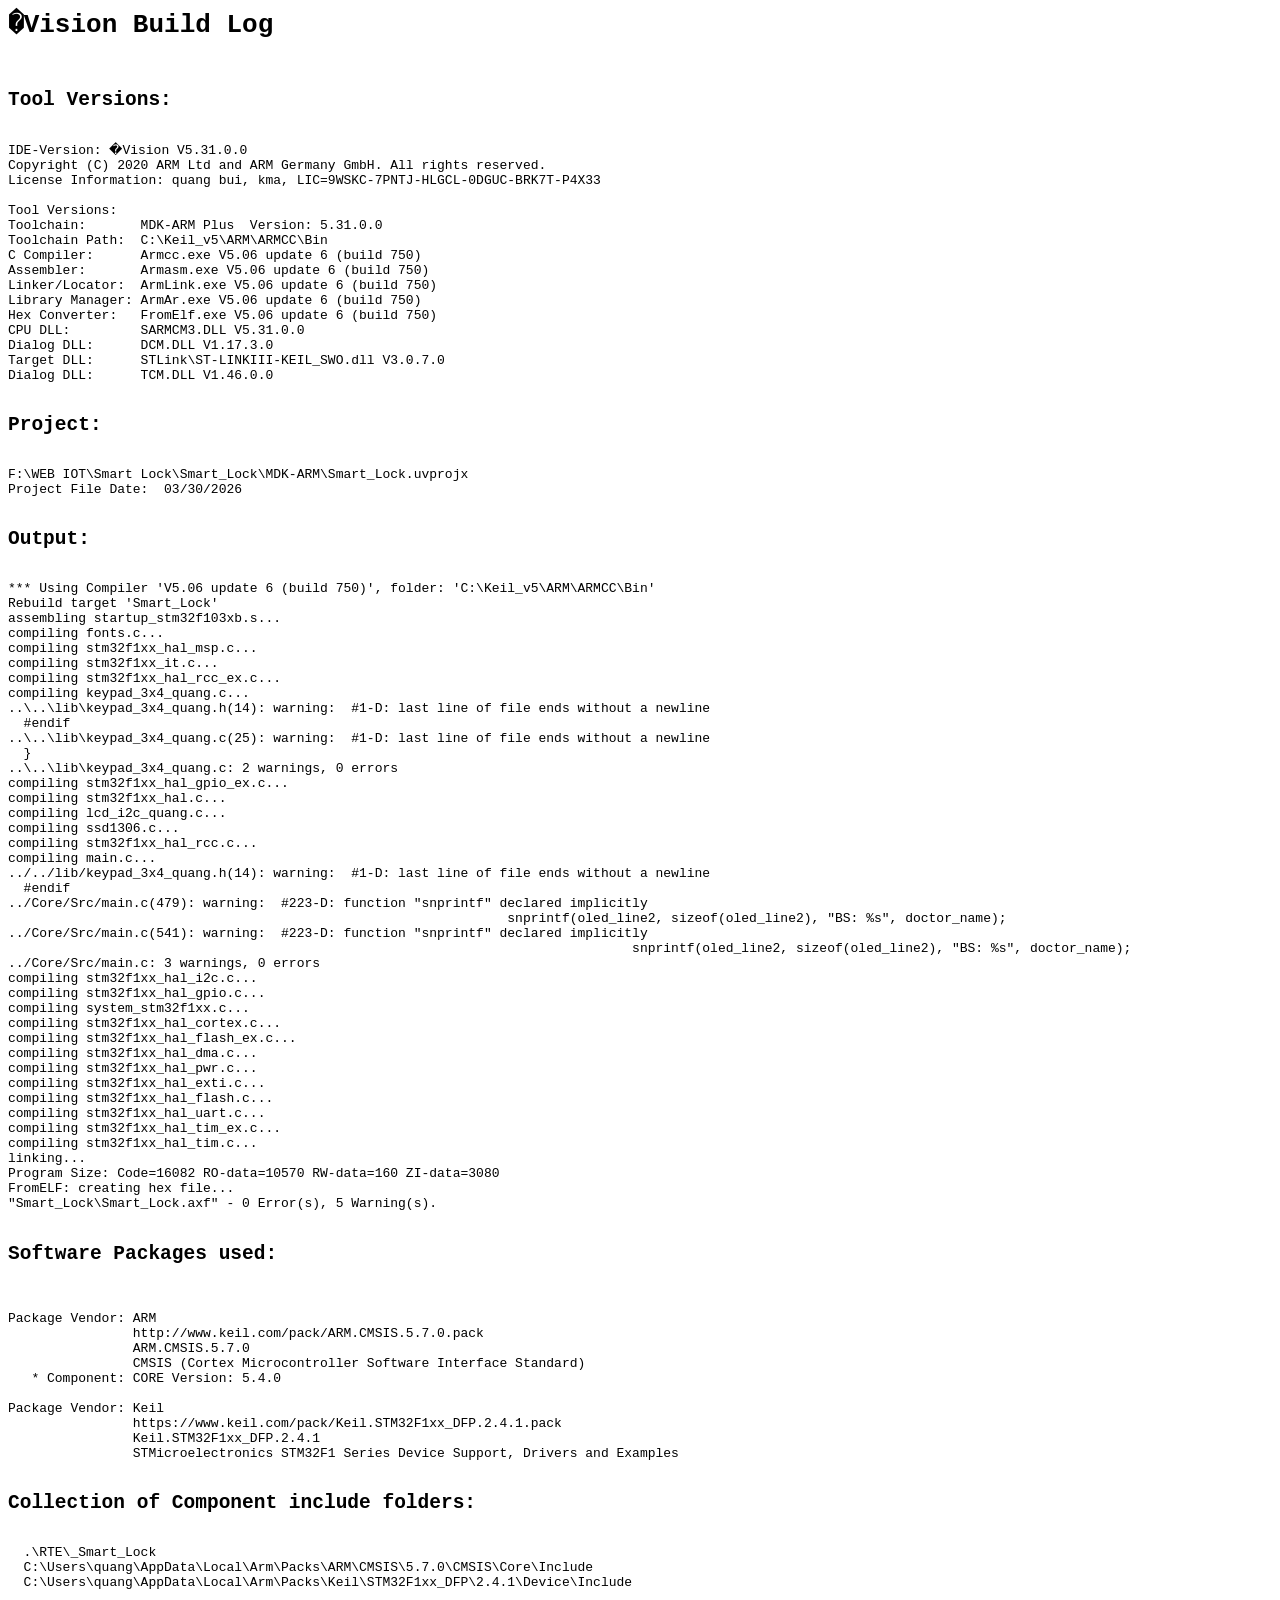
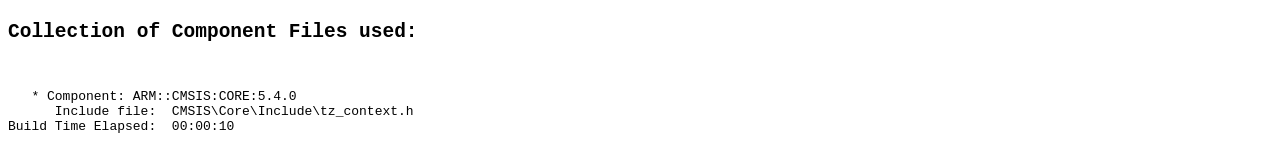
<file: Smart Lock/Smart_Lock/MDK-ARM/Smart_Lock/Smart_Lock.build_log.htm>
<html>
<body>
<pre>
<h1>�Vision Build Log</h1>
<h2>Tool Versions:</h2>
IDE-Version: �Vision V5.31.0.0
Copyright (C) 2020 ARM Ltd and ARM Germany GmbH. All rights reserved.
License Information: quang bui, kma, LIC=9WSKC-7PNTJ-HLGCL-0DGUC-BRK7T-P4X33
 
Tool Versions:
Toolchain:       MDK-ARM Plus  Version: 5.31.0.0
Toolchain Path:  C:\Keil_v5\ARM\ARMCC\Bin
C Compiler:      Armcc.exe V5.06 update 6 (build 750)
Assembler:       Armasm.exe V5.06 update 6 (build 750)
Linker/Locator:  ArmLink.exe V5.06 update 6 (build 750)
Library Manager: ArmAr.exe V5.06 update 6 (build 750)
Hex Converter:   FromElf.exe V5.06 update 6 (build 750)
CPU DLL:         SARMCM3.DLL V5.31.0.0
Dialog DLL:      DCM.DLL V1.17.3.0
Target DLL:      STLink\ST-LINKIII-KEIL_SWO.dll V3.0.7.0
Dialog DLL:      TCM.DLL V1.46.0.0
 
<h2>Project:</h2>
F:\WEB IOT\Smart Lock\Smart_Lock\MDK-ARM\Smart_Lock.uvprojx
Project File Date:  03/30/2026

<h2>Output:</h2>
*** Using Compiler 'V5.06 update 6 (build 750)', folder: 'C:\Keil_v5\ARM\ARMCC\Bin'
Rebuild target 'Smart_Lock'
assembling startup_stm32f103xb.s...
compiling fonts.c...
compiling stm32f1xx_hal_msp.c...
compiling stm32f1xx_it.c...
compiling stm32f1xx_hal_rcc_ex.c...
compiling keypad_3x4_quang.c...
..\..\lib\keypad_3x4_quang.h(14): warning:  #1-D: last line of file ends without a newline
  #endif
..\..\lib\keypad_3x4_quang.c(25): warning:  #1-D: last line of file ends without a newline
  }
..\..\lib\keypad_3x4_quang.c: 2 warnings, 0 errors
compiling stm32f1xx_hal_gpio_ex.c...
compiling stm32f1xx_hal.c...
compiling lcd_i2c_quang.c...
compiling ssd1306.c...
compiling stm32f1xx_hal_rcc.c...
compiling main.c...
../../lib/keypad_3x4_quang.h(14): warning:  #1-D: last line of file ends without a newline
  #endif
../Core/Src/main.c(479): warning:  #223-D: function "snprintf" declared implicitly
  								snprintf(oled_line2, sizeof(oled_line2), "BS: %s", doctor_name);
../Core/Src/main.c(541): warning:  #223-D: function "snprintf" declared implicitly
  										snprintf(oled_line2, sizeof(oled_line2), "BS: %s", doctor_name);
../Core/Src/main.c: 3 warnings, 0 errors
compiling stm32f1xx_hal_i2c.c...
compiling stm32f1xx_hal_gpio.c...
compiling system_stm32f1xx.c...
compiling stm32f1xx_hal_cortex.c...
compiling stm32f1xx_hal_flash_ex.c...
compiling stm32f1xx_hal_dma.c...
compiling stm32f1xx_hal_pwr.c...
compiling stm32f1xx_hal_exti.c...
compiling stm32f1xx_hal_flash.c...
compiling stm32f1xx_hal_uart.c...
compiling stm32f1xx_hal_tim_ex.c...
compiling stm32f1xx_hal_tim.c...
linking...
Program Size: Code=16082 RO-data=10570 RW-data=160 ZI-data=3080  
FromELF: creating hex file...
"Smart_Lock\Smart_Lock.axf" - 0 Error(s), 5 Warning(s).

<h2>Software Packages used:</h2>

Package Vendor: ARM
                http://www.keil.com/pack/ARM.CMSIS.5.7.0.pack
                ARM.CMSIS.5.7.0
                CMSIS (Cortex Microcontroller Software Interface Standard)
   * Component: CORE Version: 5.4.0

Package Vendor: Keil
                https://www.keil.com/pack/Keil.STM32F1xx_DFP.2.4.1.pack
                Keil.STM32F1xx_DFP.2.4.1
                STMicroelectronics STM32F1 Series Device Support, Drivers and Examples

<h2>Collection of Component include folders:</h2>
  .\RTE\_Smart_Lock
  C:\Users\quang\AppData\Local\Arm\Packs\ARM\CMSIS\5.7.0\CMSIS\Core\Include
  C:\Users\quang\AppData\Local\Arm\Packs\Keil\STM32F1xx_DFP\2.4.1\Device\Include

<h2>Collection of Component Files used:</h2>

   * Component: ARM::CMSIS:CORE:5.4.0
      Include file:  CMSIS\Core\Include\tz_context.h
Build Time Elapsed:  00:00:10
</pre>
</body>
</html>
</file>
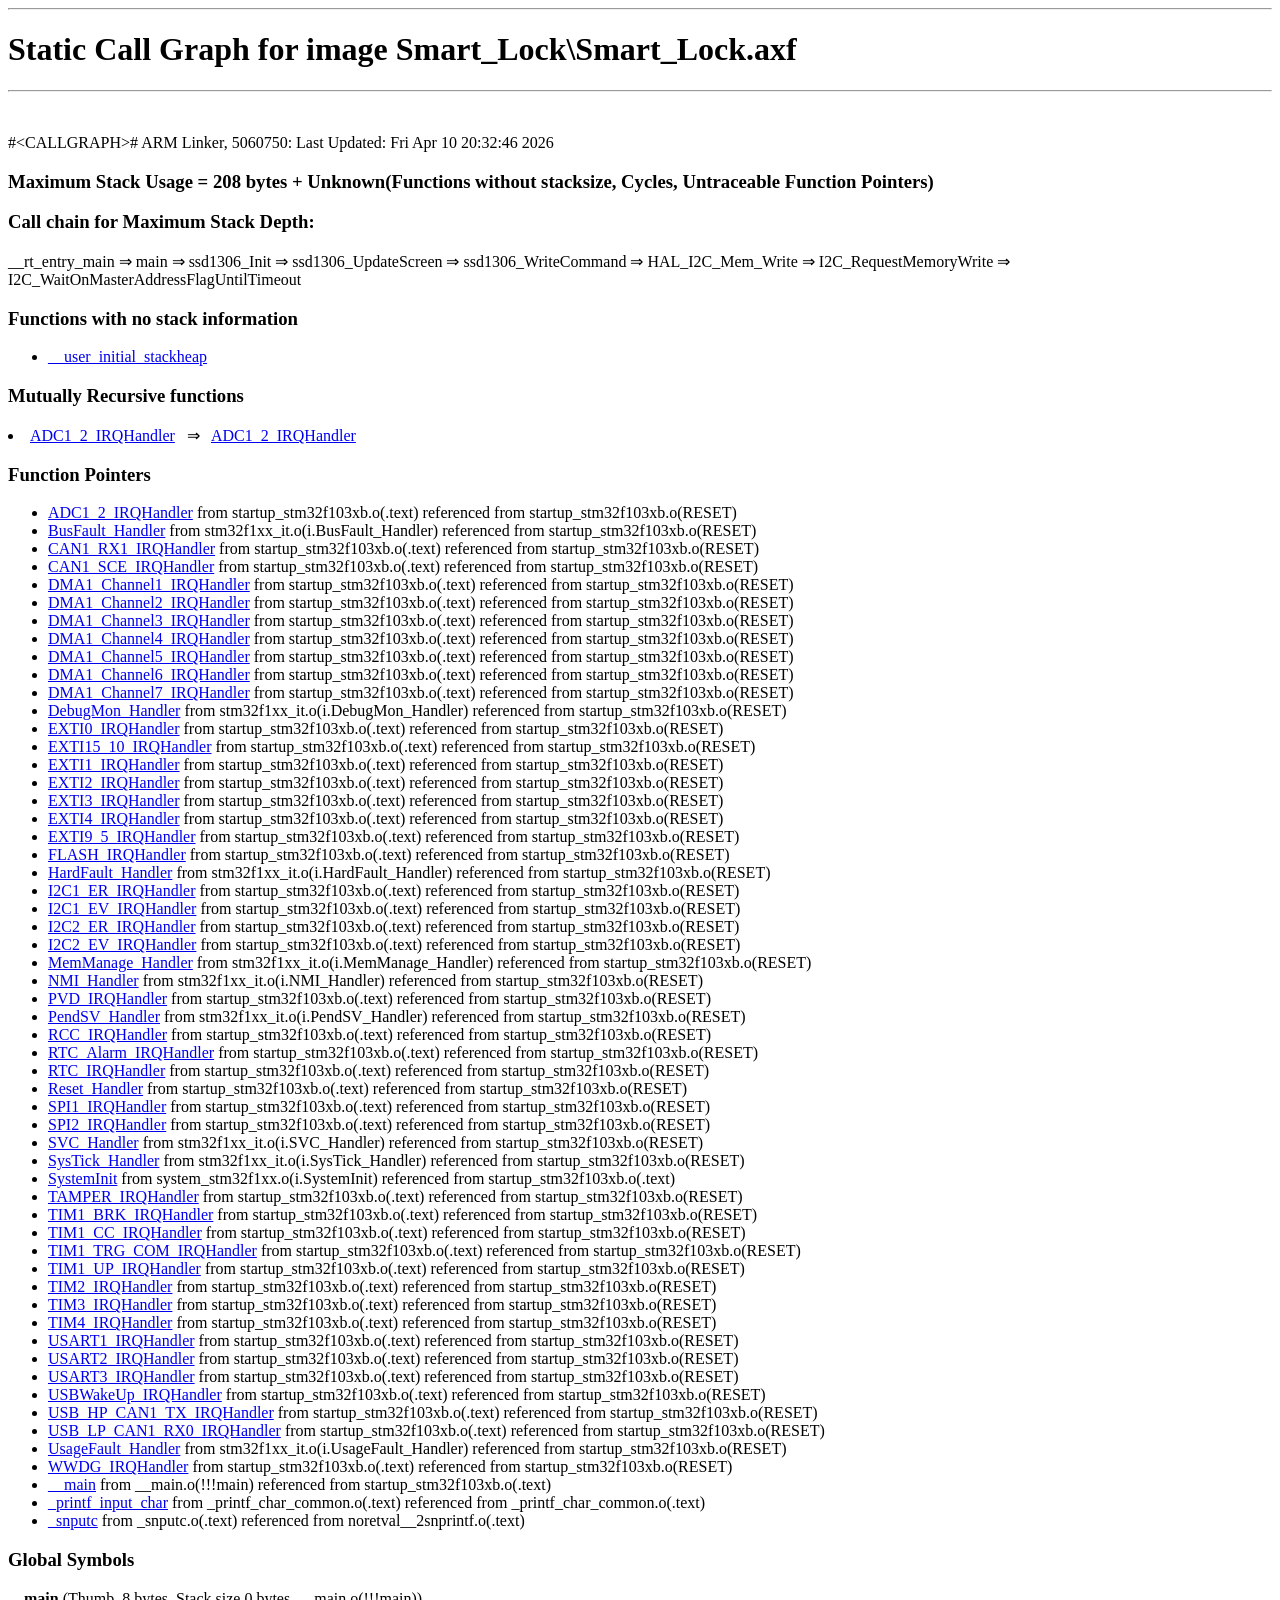
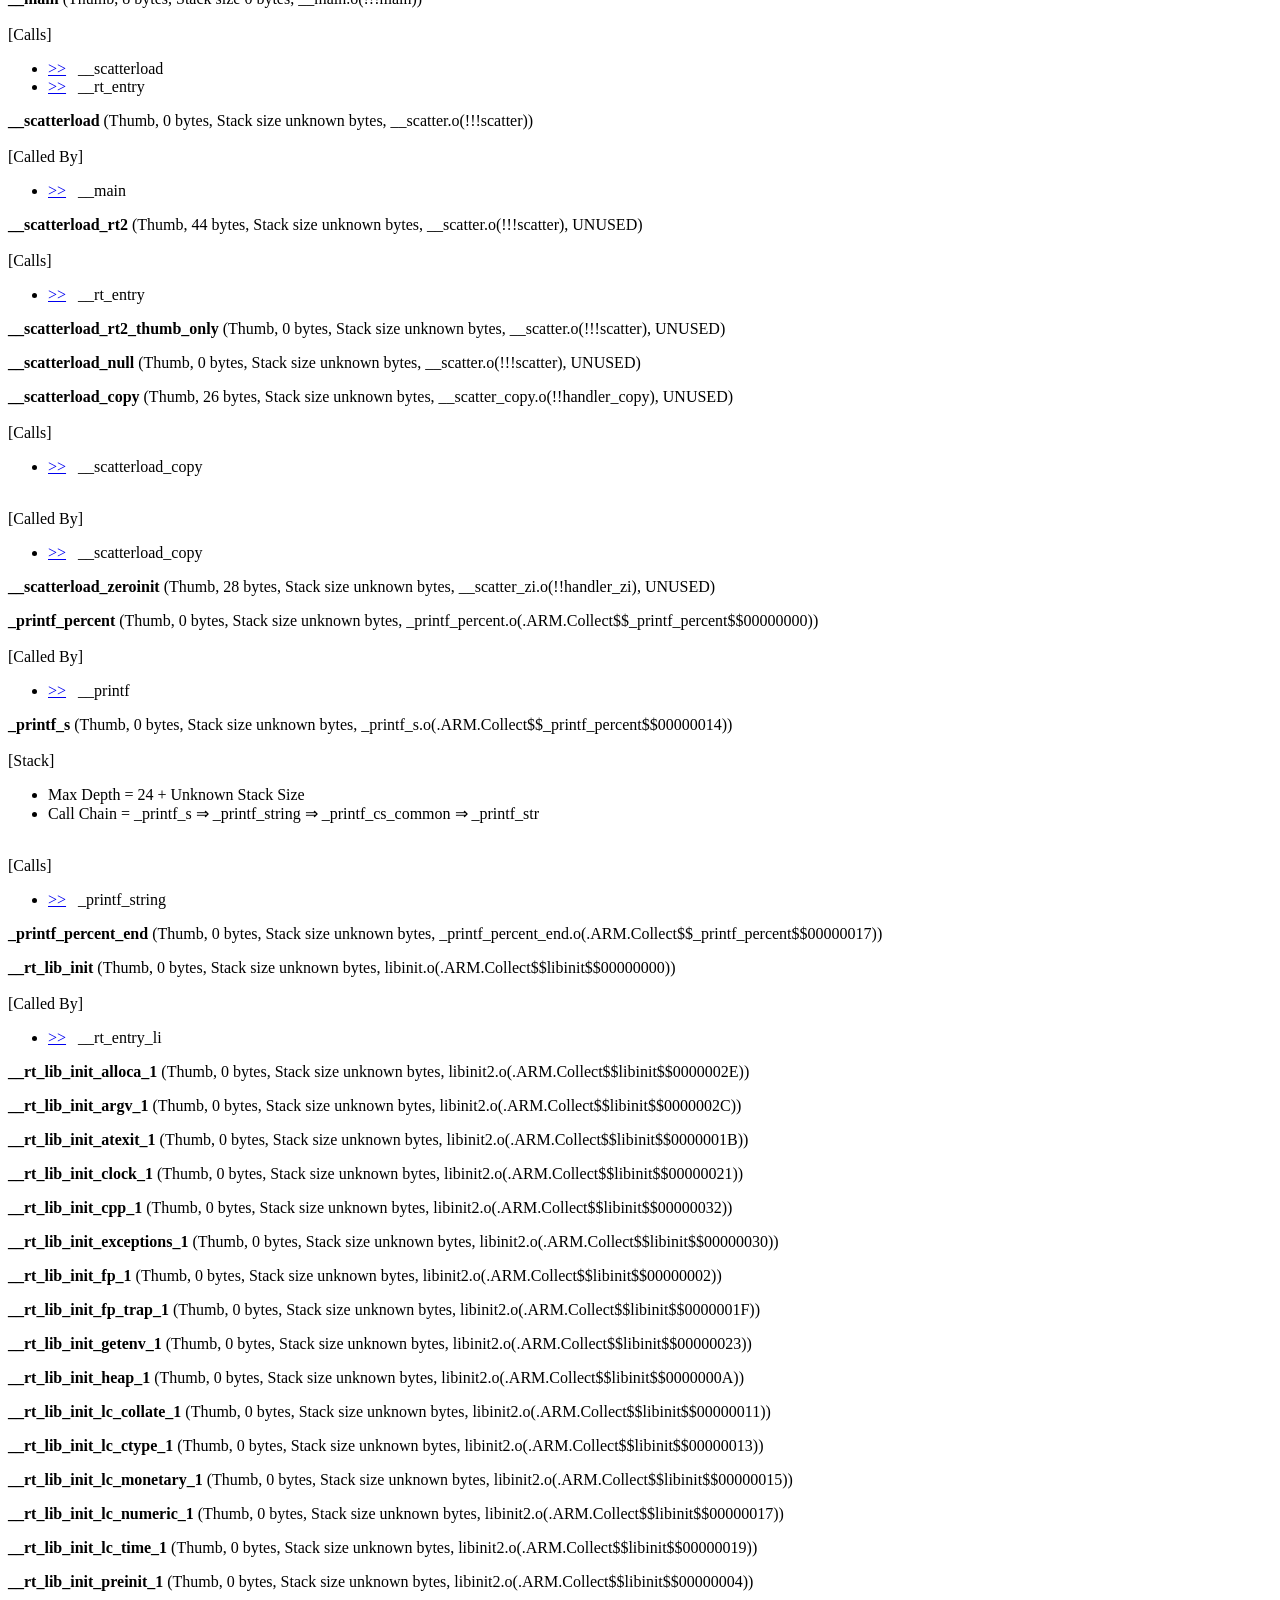
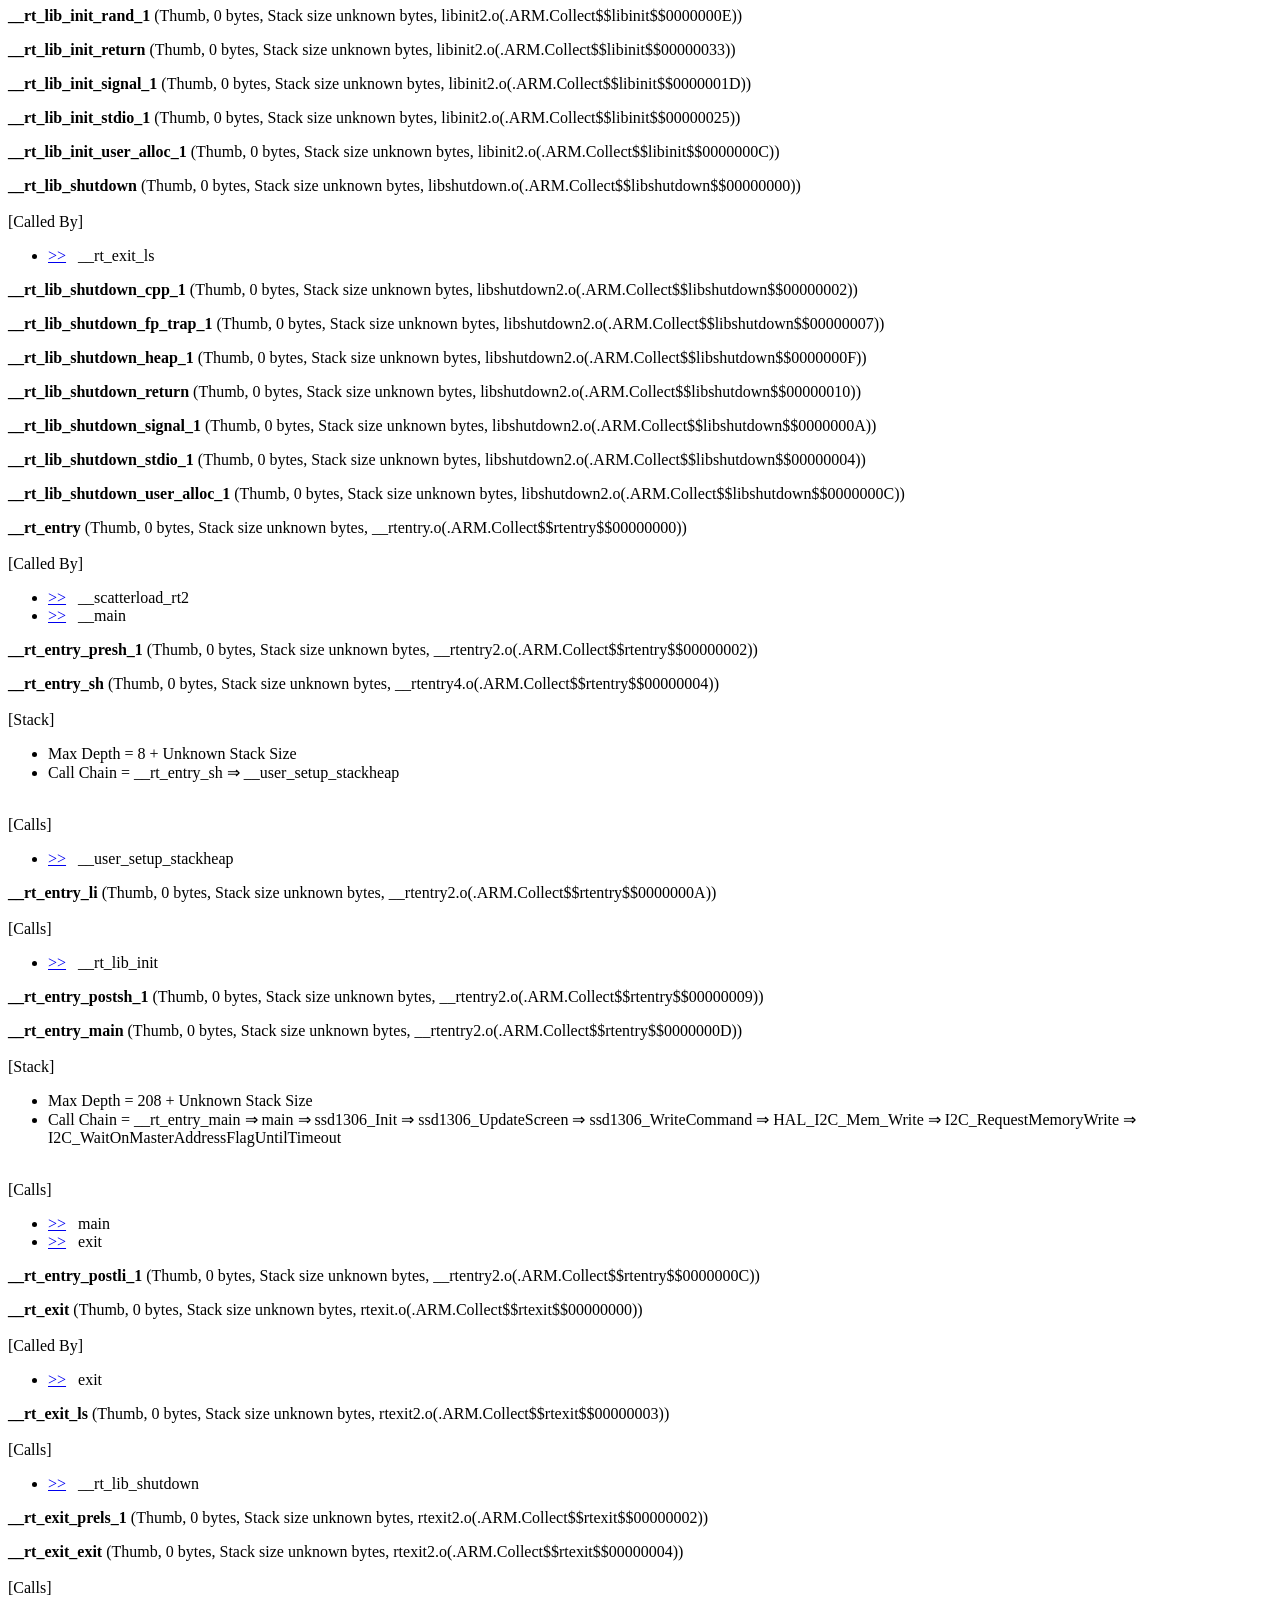
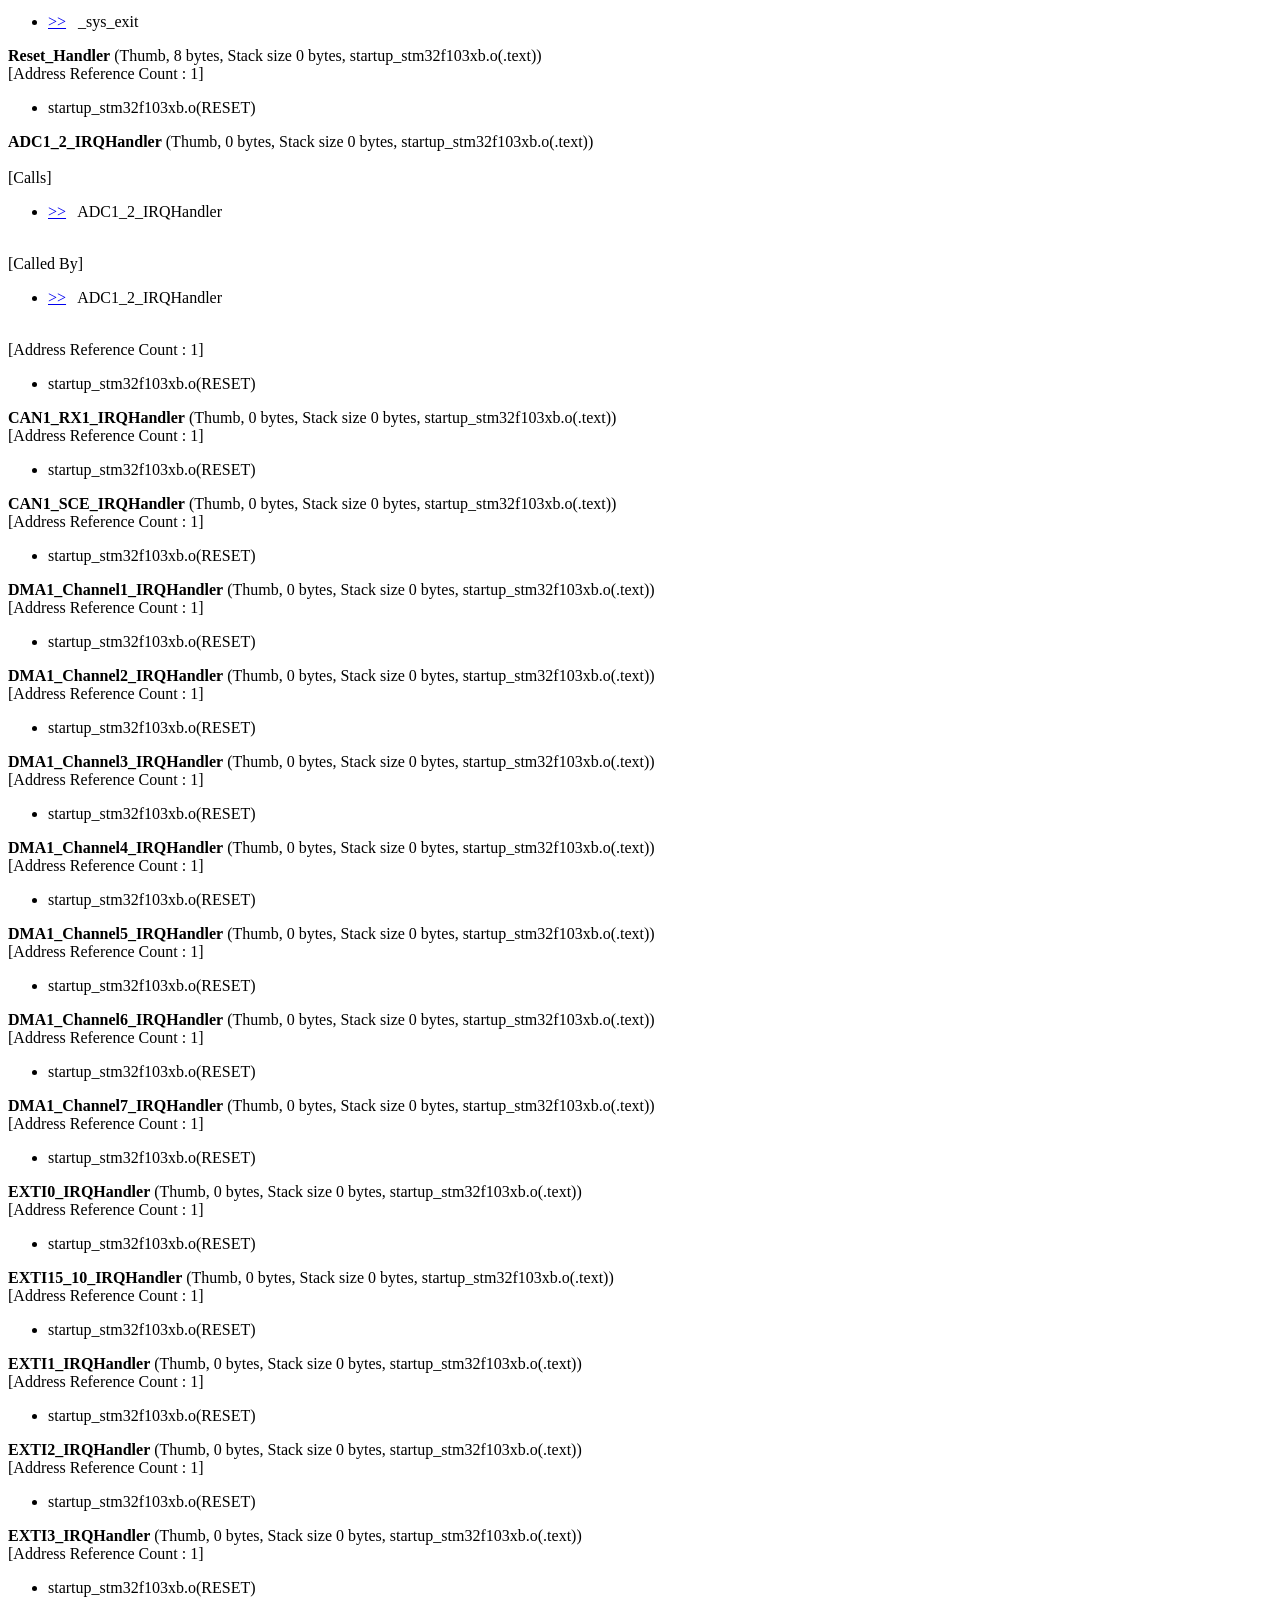
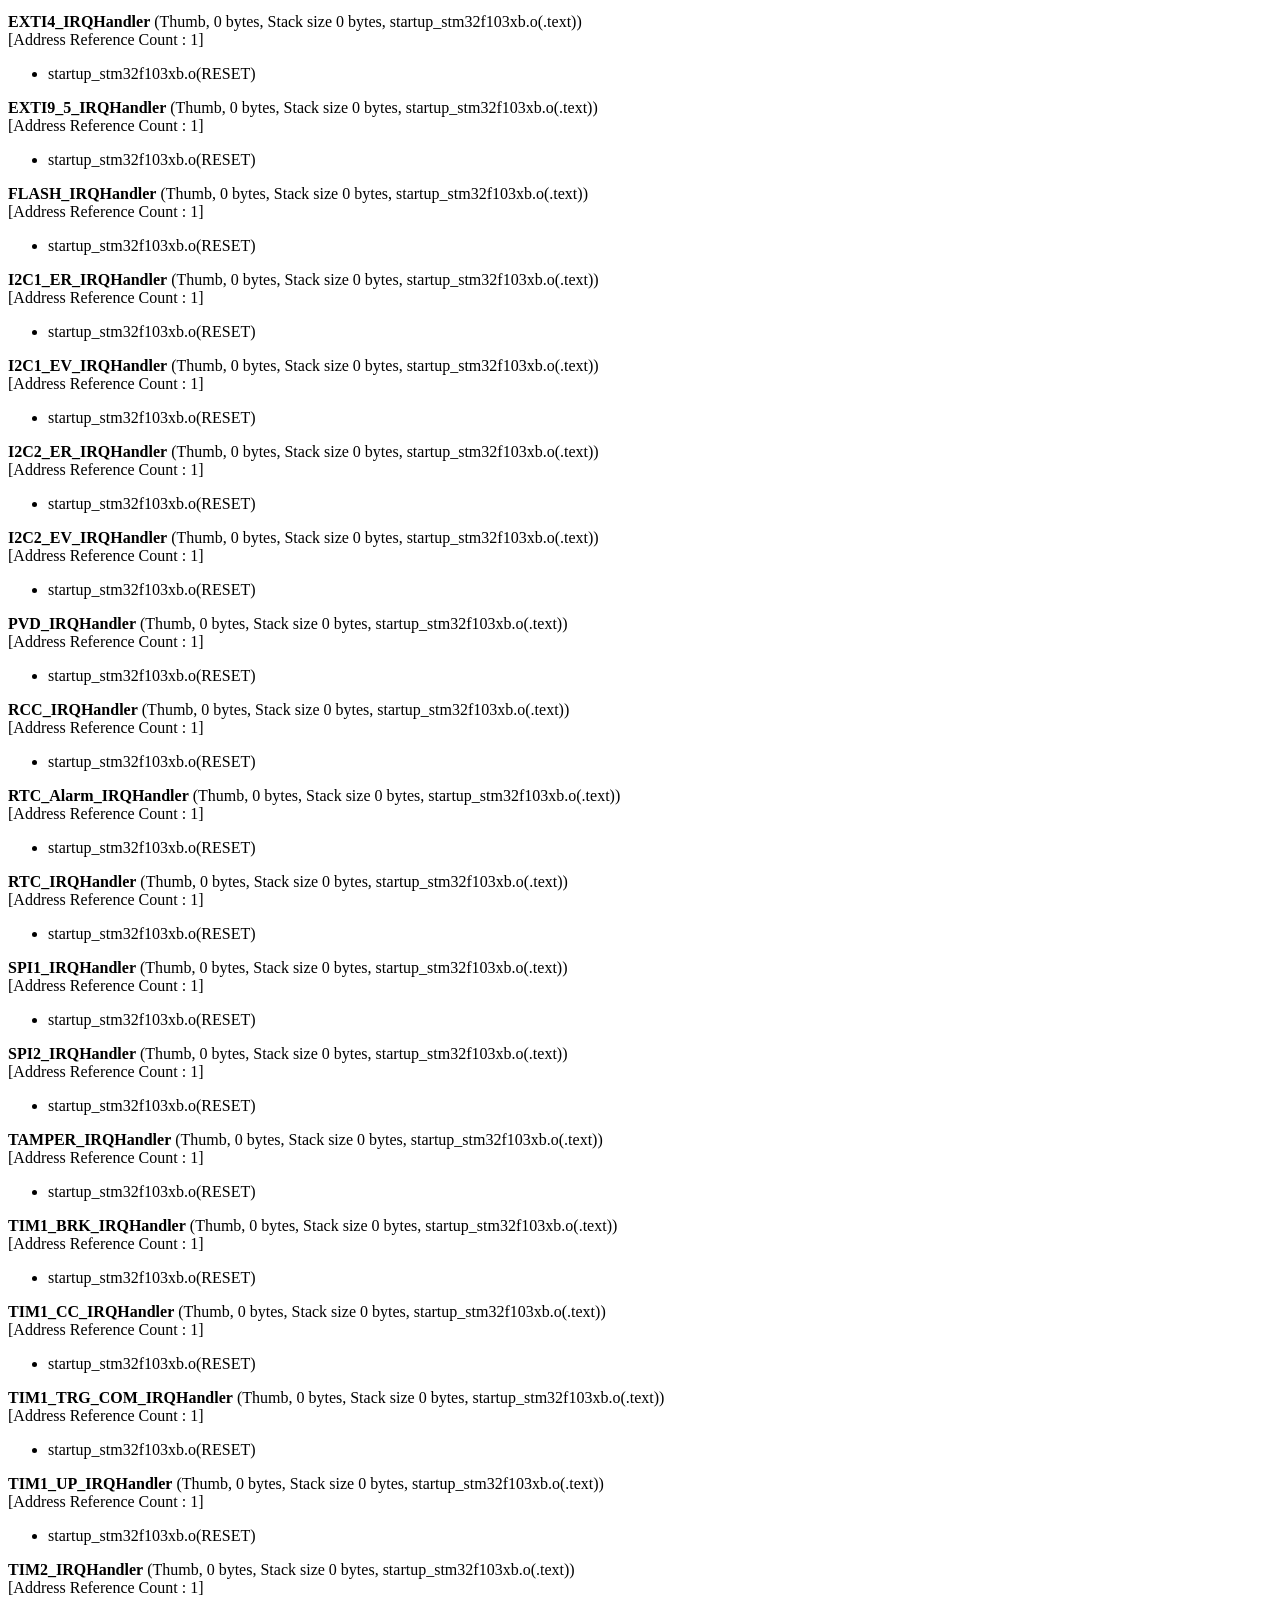
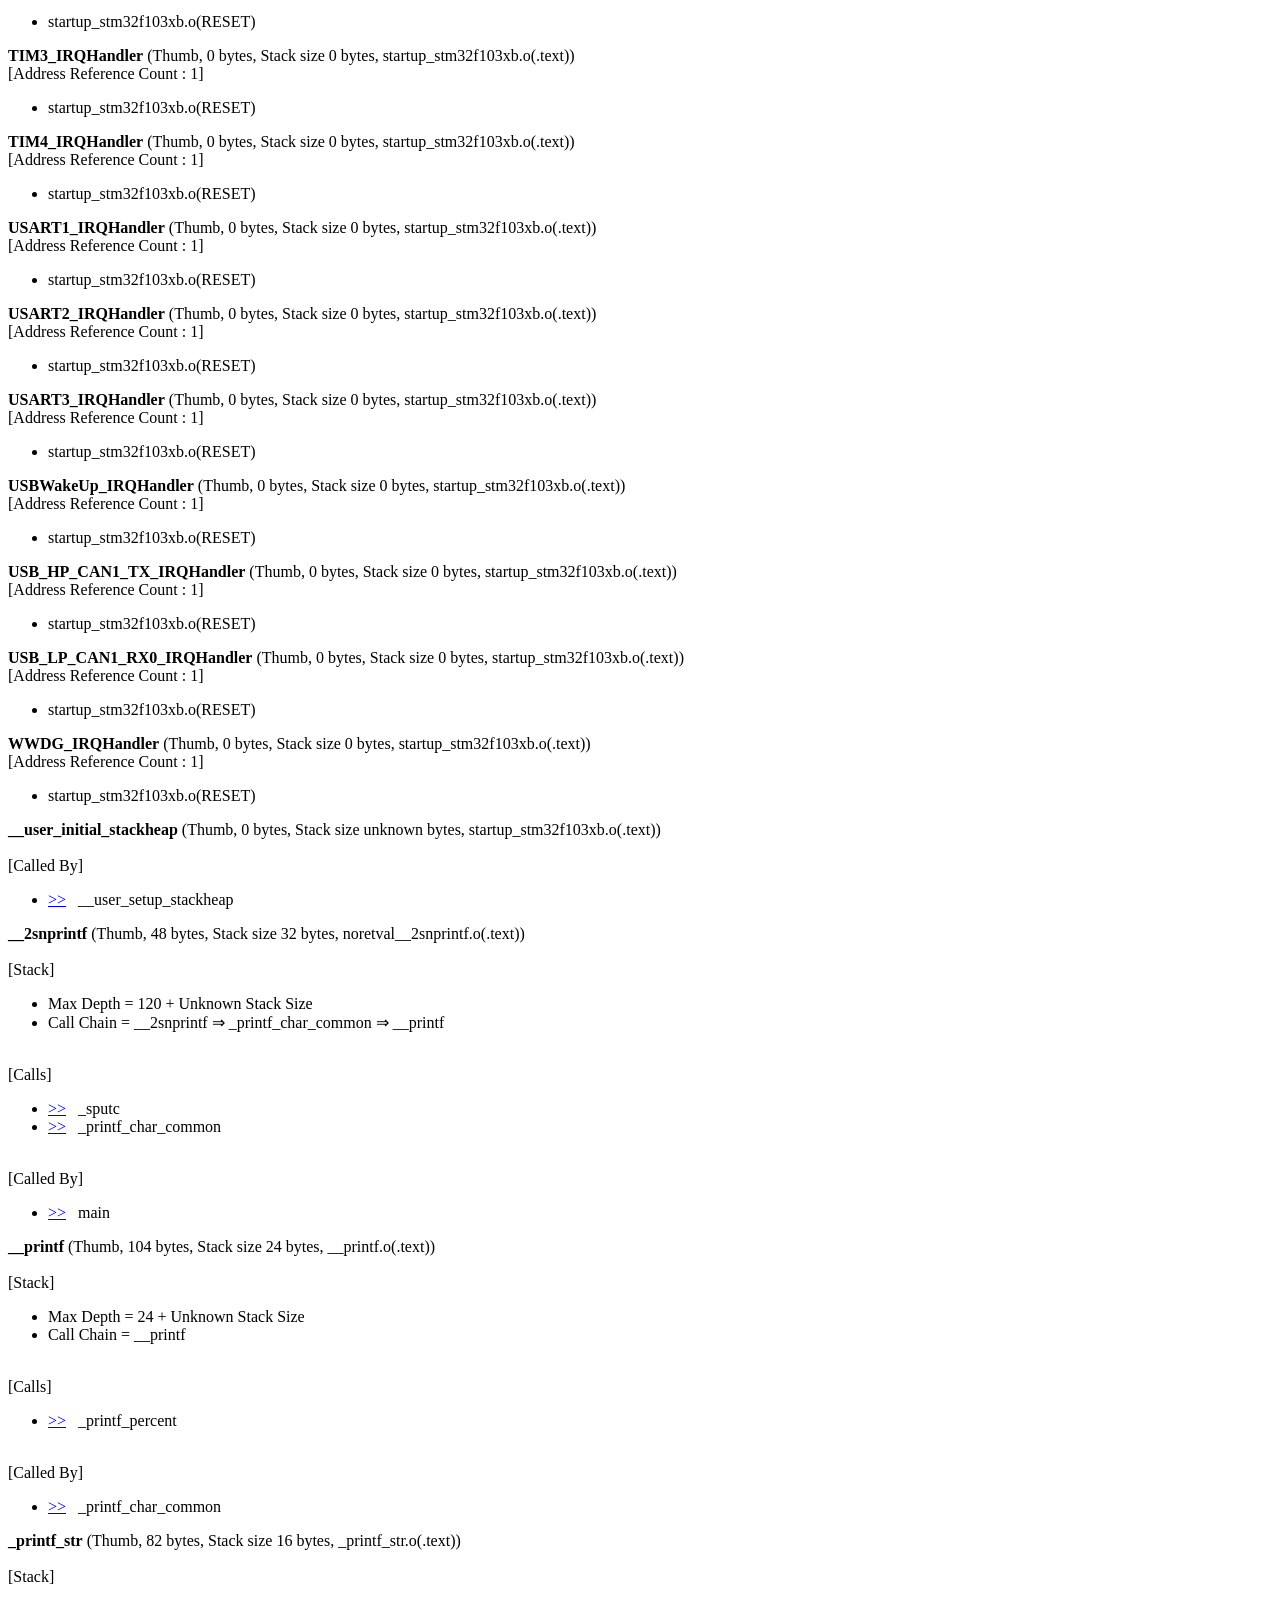
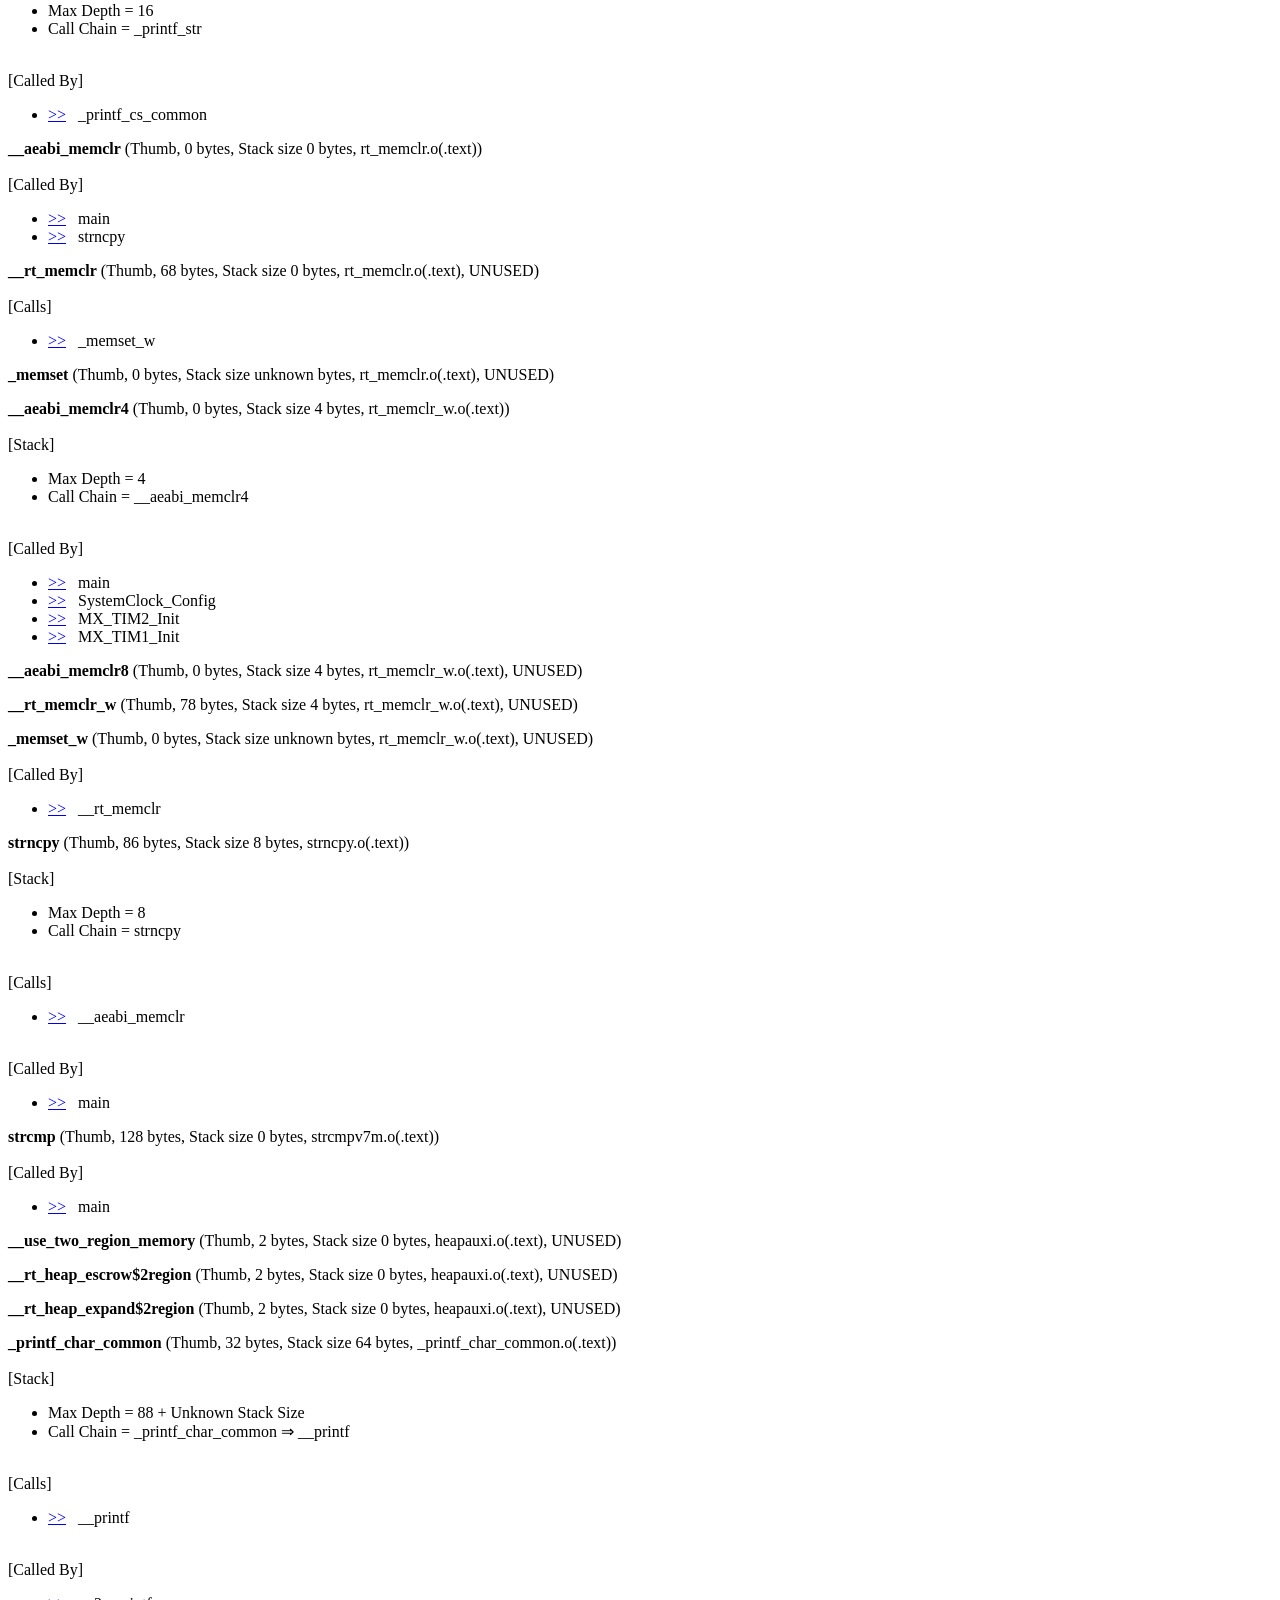
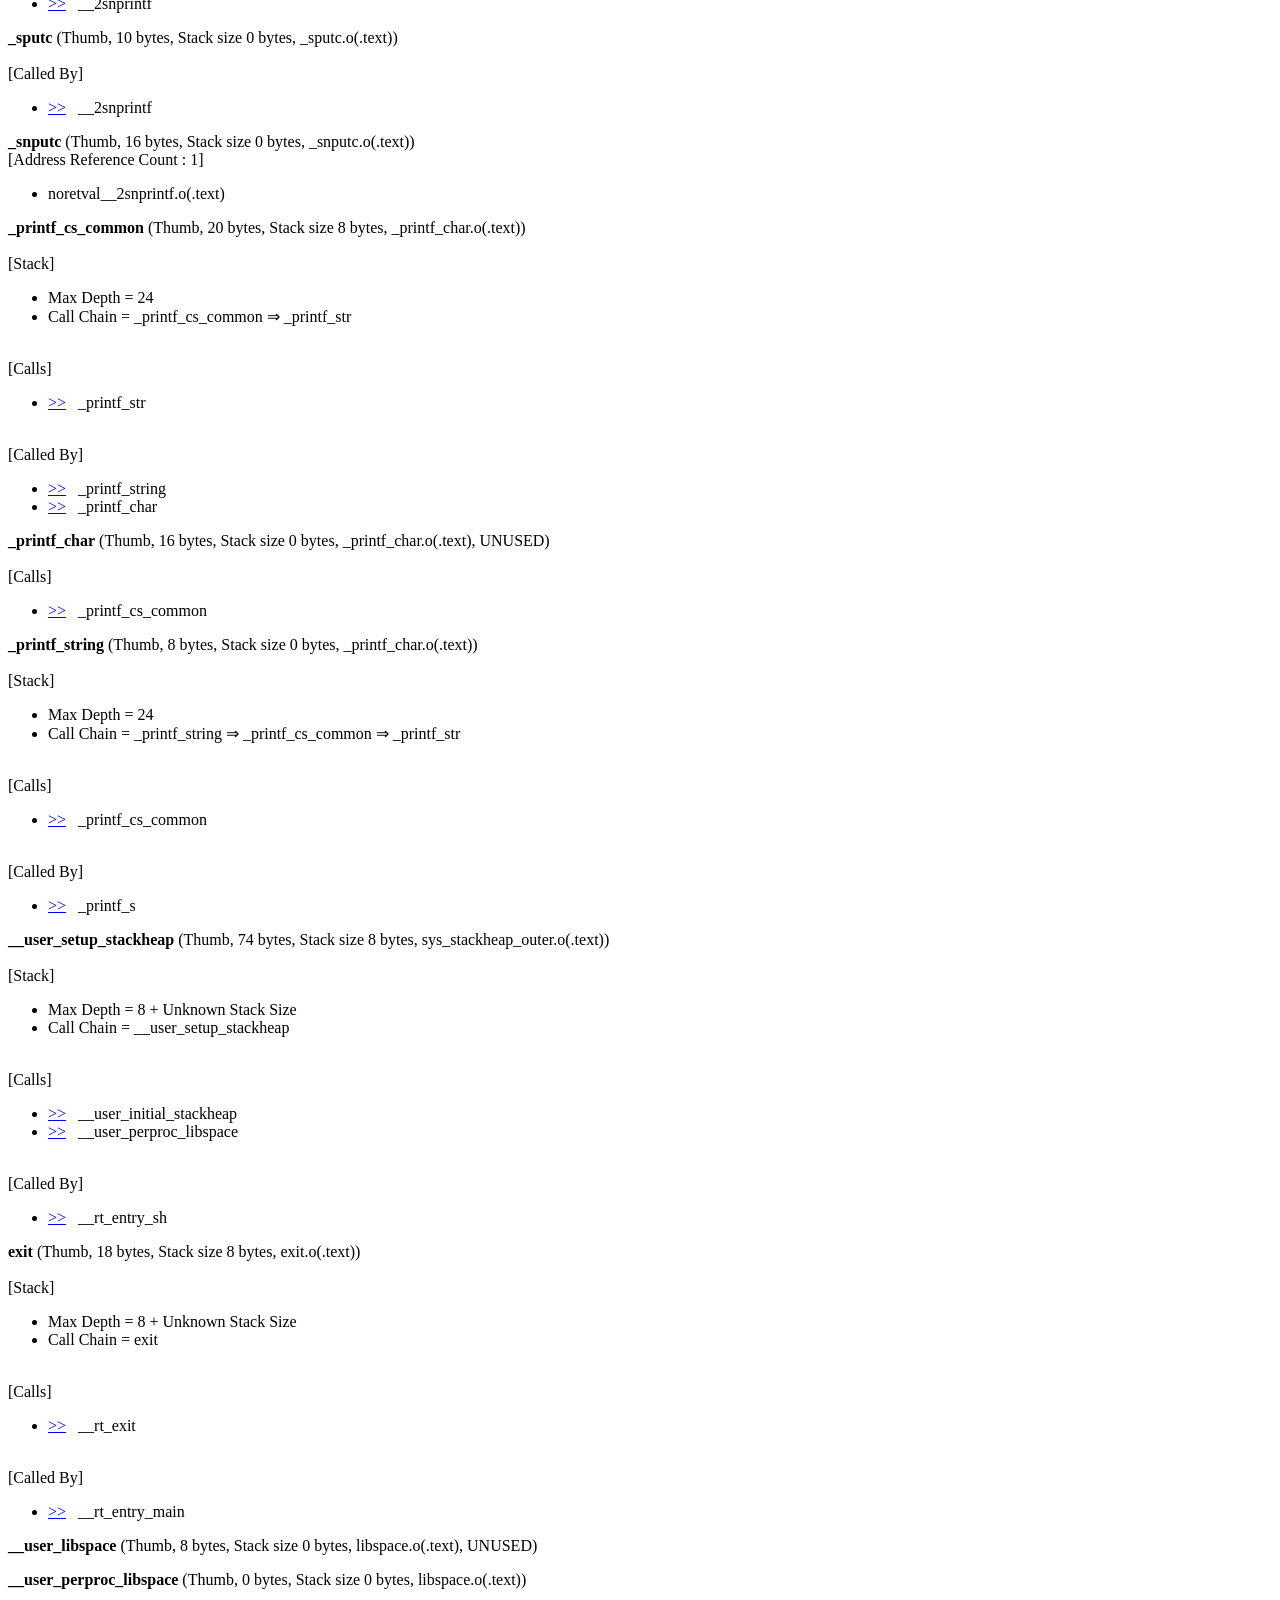
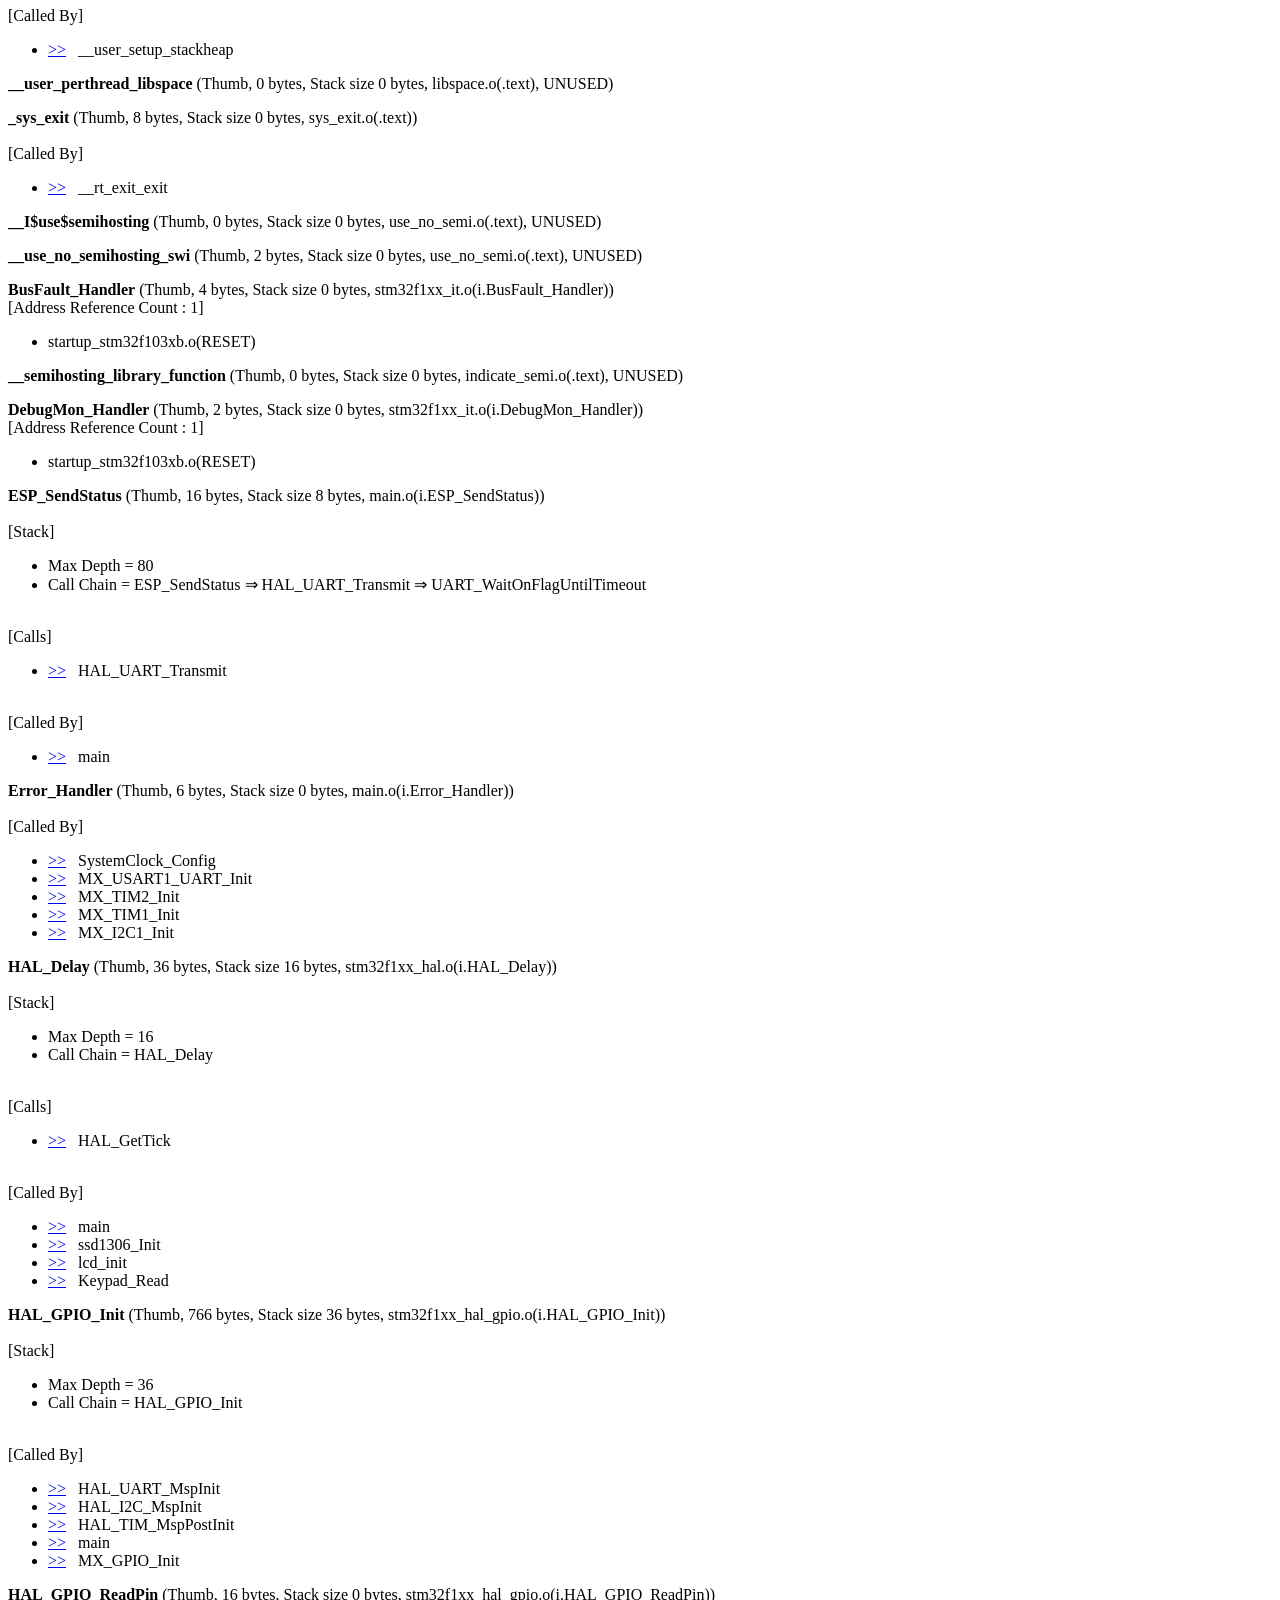
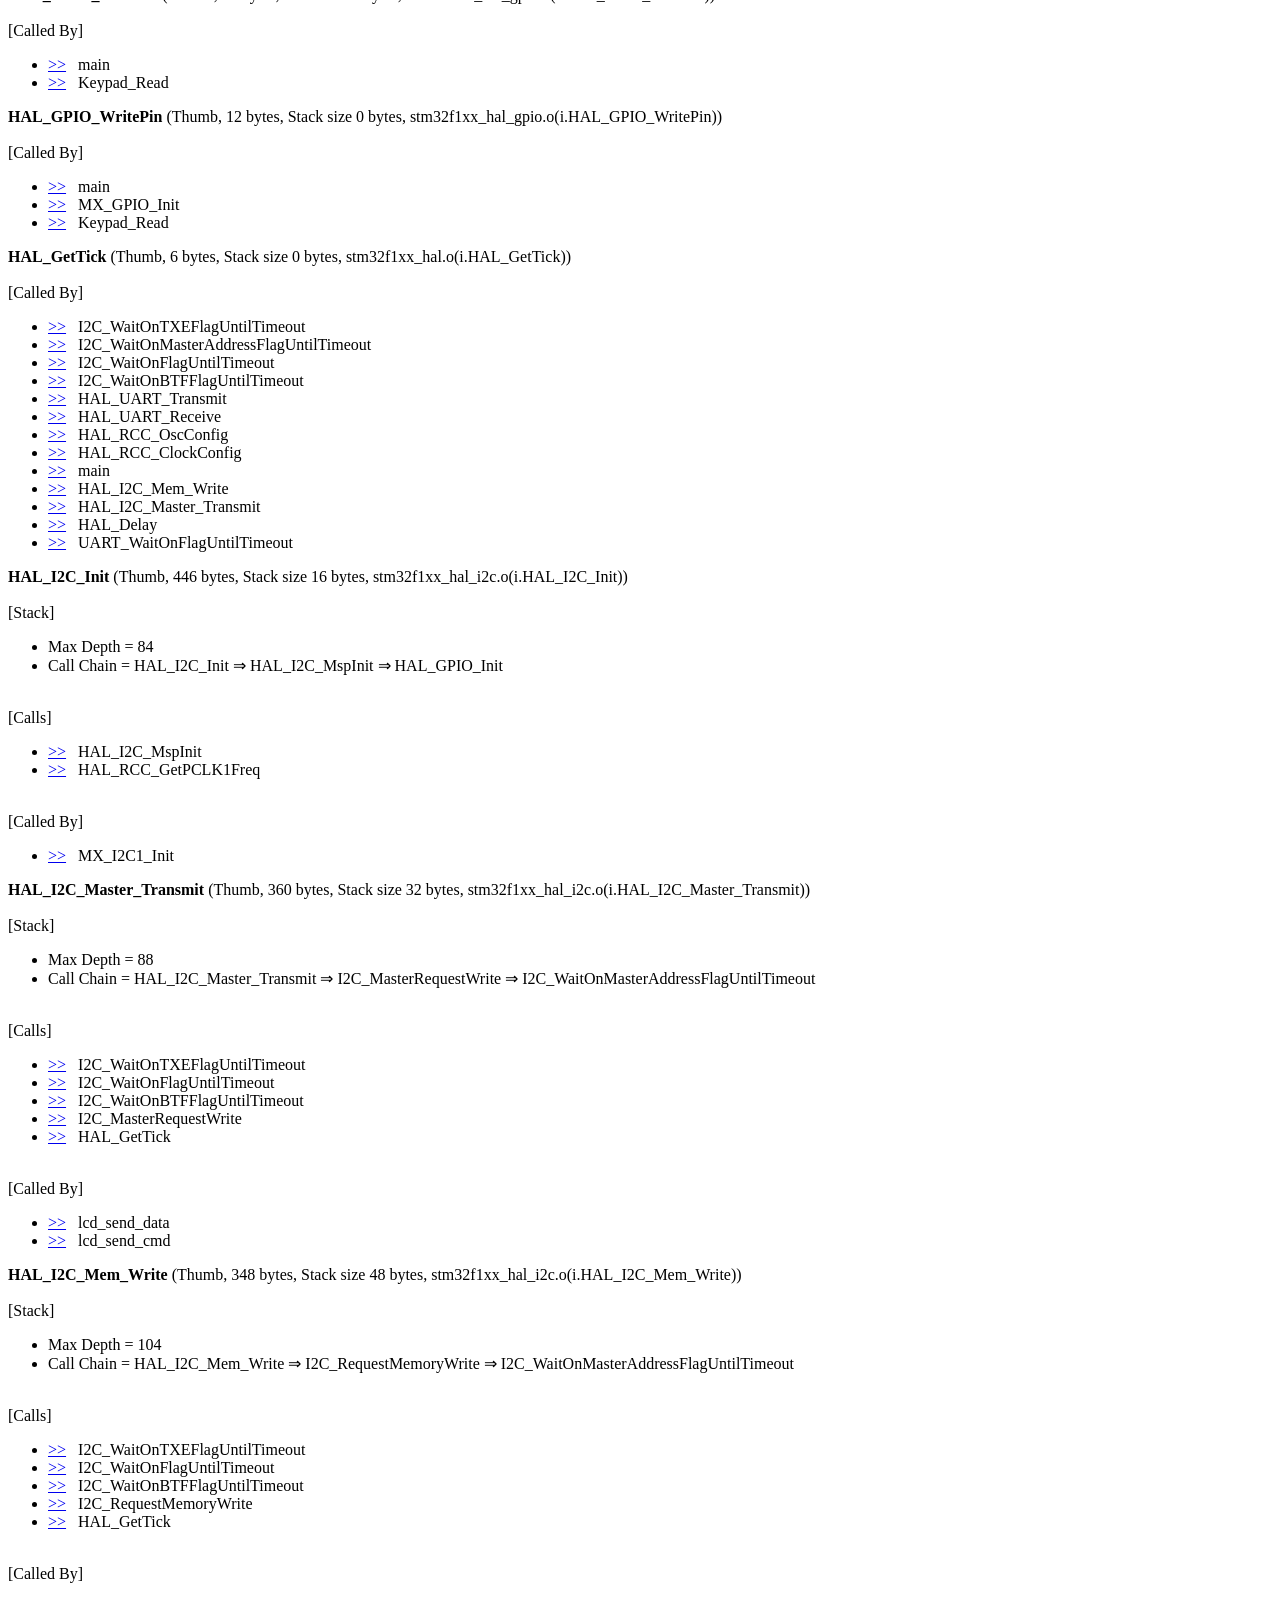
<file: Smart Lock/Smart_Lock/MDK-ARM/Smart_Lock/Smart_Lock.htm>
<!doctype html public "-//w3c//dtd html 4.0 transitional//en">
<html><head>
<title>Static Call Graph - [Smart_Lock\Smart_Lock.axf]</title></head>
<body><HR>
<H1>Static Call Graph for image Smart_Lock\Smart_Lock.axf</H1><HR>
<BR><P>#&#060CALLGRAPH&#062# ARM Linker, 5060750: Last Updated: Fri Apr 10 20:32:46 2026
<BR><P>
<H3>Maximum Stack Usage =        208 bytes + Unknown(Functions without stacksize, Cycles, Untraceable Function Pointers)</H3><H3>
Call chain for Maximum Stack Depth:</H3>
__rt_entry_main &rArr; main &rArr; ssd1306_Init &rArr; ssd1306_UpdateScreen &rArr; ssd1306_WriteCommand &rArr; HAL_I2C_Mem_Write &rArr; I2C_RequestMemoryWrite &rArr; I2C_WaitOnMasterAddressFlagUntilTimeout
<P>
<H3>
Functions with no stack information
</H3><UL>
 <LI><a href="#[5b]">__user_initial_stackheap</a>
</UL>
</UL>
<P>
<H3>
Mutually Recursive functions
</H3> <LI><a href="#[1f]">ADC1_2_IRQHandler</a>&nbsp;&nbsp;&nbsp;&rArr;&nbsp;&nbsp;&nbsp;<a href="#[1f]">ADC1_2_IRQHandler</a><BR>
</UL>
<P>
<H3>
Function Pointers
</H3><UL>
 <LI><a href="#[1f]">ADC1_2_IRQHandler</a> from startup_stm32f103xb.o(.text) referenced from startup_stm32f103xb.o(RESET)
 <LI><a href="#[7]">BusFault_Handler</a> from stm32f1xx_it.o(i.BusFault_Handler) referenced from startup_stm32f103xb.o(RESET)
 <LI><a href="#[22]">CAN1_RX1_IRQHandler</a> from startup_stm32f103xb.o(.text) referenced from startup_stm32f103xb.o(RESET)
 <LI><a href="#[23]">CAN1_SCE_IRQHandler</a> from startup_stm32f103xb.o(.text) referenced from startup_stm32f103xb.o(RESET)
 <LI><a href="#[18]">DMA1_Channel1_IRQHandler</a> from startup_stm32f103xb.o(.text) referenced from startup_stm32f103xb.o(RESET)
 <LI><a href="#[19]">DMA1_Channel2_IRQHandler</a> from startup_stm32f103xb.o(.text) referenced from startup_stm32f103xb.o(RESET)
 <LI><a href="#[1a]">DMA1_Channel3_IRQHandler</a> from startup_stm32f103xb.o(.text) referenced from startup_stm32f103xb.o(RESET)
 <LI><a href="#[1b]">DMA1_Channel4_IRQHandler</a> from startup_stm32f103xb.o(.text) referenced from startup_stm32f103xb.o(RESET)
 <LI><a href="#[1c]">DMA1_Channel5_IRQHandler</a> from startup_stm32f103xb.o(.text) referenced from startup_stm32f103xb.o(RESET)
 <LI><a href="#[1d]">DMA1_Channel6_IRQHandler</a> from startup_stm32f103xb.o(.text) referenced from startup_stm32f103xb.o(RESET)
 <LI><a href="#[1e]">DMA1_Channel7_IRQHandler</a> from startup_stm32f103xb.o(.text) referenced from startup_stm32f103xb.o(RESET)
 <LI><a href="#[a]">DebugMon_Handler</a> from stm32f1xx_it.o(i.DebugMon_Handler) referenced from startup_stm32f103xb.o(RESET)
 <LI><a href="#[13]">EXTI0_IRQHandler</a> from startup_stm32f103xb.o(.text) referenced from startup_stm32f103xb.o(RESET)
 <LI><a href="#[35]">EXTI15_10_IRQHandler</a> from startup_stm32f103xb.o(.text) referenced from startup_stm32f103xb.o(RESET)
 <LI><a href="#[14]">EXTI1_IRQHandler</a> from startup_stm32f103xb.o(.text) referenced from startup_stm32f103xb.o(RESET)
 <LI><a href="#[15]">EXTI2_IRQHandler</a> from startup_stm32f103xb.o(.text) referenced from startup_stm32f103xb.o(RESET)
 <LI><a href="#[16]">EXTI3_IRQHandler</a> from startup_stm32f103xb.o(.text) referenced from startup_stm32f103xb.o(RESET)
 <LI><a href="#[17]">EXTI4_IRQHandler</a> from startup_stm32f103xb.o(.text) referenced from startup_stm32f103xb.o(RESET)
 <LI><a href="#[24]">EXTI9_5_IRQHandler</a> from startup_stm32f103xb.o(.text) referenced from startup_stm32f103xb.o(RESET)
 <LI><a href="#[11]">FLASH_IRQHandler</a> from startup_stm32f103xb.o(.text) referenced from startup_stm32f103xb.o(RESET)
 <LI><a href="#[5]">HardFault_Handler</a> from stm32f1xx_it.o(i.HardFault_Handler) referenced from startup_stm32f103xb.o(RESET)
 <LI><a href="#[2d]">I2C1_ER_IRQHandler</a> from startup_stm32f103xb.o(.text) referenced from startup_stm32f103xb.o(RESET)
 <LI><a href="#[2c]">I2C1_EV_IRQHandler</a> from startup_stm32f103xb.o(.text) referenced from startup_stm32f103xb.o(RESET)
 <LI><a href="#[2f]">I2C2_ER_IRQHandler</a> from startup_stm32f103xb.o(.text) referenced from startup_stm32f103xb.o(RESET)
 <LI><a href="#[2e]">I2C2_EV_IRQHandler</a> from startup_stm32f103xb.o(.text) referenced from startup_stm32f103xb.o(RESET)
 <LI><a href="#[6]">MemManage_Handler</a> from stm32f1xx_it.o(i.MemManage_Handler) referenced from startup_stm32f103xb.o(RESET)
 <LI><a href="#[4]">NMI_Handler</a> from stm32f1xx_it.o(i.NMI_Handler) referenced from startup_stm32f103xb.o(RESET)
 <LI><a href="#[e]">PVD_IRQHandler</a> from startup_stm32f103xb.o(.text) referenced from startup_stm32f103xb.o(RESET)
 <LI><a href="#[b]">PendSV_Handler</a> from stm32f1xx_it.o(i.PendSV_Handler) referenced from startup_stm32f103xb.o(RESET)
 <LI><a href="#[12]">RCC_IRQHandler</a> from startup_stm32f103xb.o(.text) referenced from startup_stm32f103xb.o(RESET)
 <LI><a href="#[36]">RTC_Alarm_IRQHandler</a> from startup_stm32f103xb.o(.text) referenced from startup_stm32f103xb.o(RESET)
 <LI><a href="#[10]">RTC_IRQHandler</a> from startup_stm32f103xb.o(.text) referenced from startup_stm32f103xb.o(RESET)
 <LI><a href="#[3]">Reset_Handler</a> from startup_stm32f103xb.o(.text) referenced from startup_stm32f103xb.o(RESET)
 <LI><a href="#[30]">SPI1_IRQHandler</a> from startup_stm32f103xb.o(.text) referenced from startup_stm32f103xb.o(RESET)
 <LI><a href="#[31]">SPI2_IRQHandler</a> from startup_stm32f103xb.o(.text) referenced from startup_stm32f103xb.o(RESET)
 <LI><a href="#[9]">SVC_Handler</a> from stm32f1xx_it.o(i.SVC_Handler) referenced from startup_stm32f103xb.o(RESET)
 <LI><a href="#[c]">SysTick_Handler</a> from stm32f1xx_it.o(i.SysTick_Handler) referenced from startup_stm32f103xb.o(RESET)
 <LI><a href="#[38]">SystemInit</a> from system_stm32f1xx.o(i.SystemInit) referenced from startup_stm32f103xb.o(.text)
 <LI><a href="#[f]">TAMPER_IRQHandler</a> from startup_stm32f103xb.o(.text) referenced from startup_stm32f103xb.o(RESET)
 <LI><a href="#[25]">TIM1_BRK_IRQHandler</a> from startup_stm32f103xb.o(.text) referenced from startup_stm32f103xb.o(RESET)
 <LI><a href="#[28]">TIM1_CC_IRQHandler</a> from startup_stm32f103xb.o(.text) referenced from startup_stm32f103xb.o(RESET)
 <LI><a href="#[27]">TIM1_TRG_COM_IRQHandler</a> from startup_stm32f103xb.o(.text) referenced from startup_stm32f103xb.o(RESET)
 <LI><a href="#[26]">TIM1_UP_IRQHandler</a> from startup_stm32f103xb.o(.text) referenced from startup_stm32f103xb.o(RESET)
 <LI><a href="#[29]">TIM2_IRQHandler</a> from startup_stm32f103xb.o(.text) referenced from startup_stm32f103xb.o(RESET)
 <LI><a href="#[2a]">TIM3_IRQHandler</a> from startup_stm32f103xb.o(.text) referenced from startup_stm32f103xb.o(RESET)
 <LI><a href="#[2b]">TIM4_IRQHandler</a> from startup_stm32f103xb.o(.text) referenced from startup_stm32f103xb.o(RESET)
 <LI><a href="#[32]">USART1_IRQHandler</a> from startup_stm32f103xb.o(.text) referenced from startup_stm32f103xb.o(RESET)
 <LI><a href="#[33]">USART2_IRQHandler</a> from startup_stm32f103xb.o(.text) referenced from startup_stm32f103xb.o(RESET)
 <LI><a href="#[34]">USART3_IRQHandler</a> from startup_stm32f103xb.o(.text) referenced from startup_stm32f103xb.o(RESET)
 <LI><a href="#[37]">USBWakeUp_IRQHandler</a> from startup_stm32f103xb.o(.text) referenced from startup_stm32f103xb.o(RESET)
 <LI><a href="#[20]">USB_HP_CAN1_TX_IRQHandler</a> from startup_stm32f103xb.o(.text) referenced from startup_stm32f103xb.o(RESET)
 <LI><a href="#[21]">USB_LP_CAN1_RX0_IRQHandler</a> from startup_stm32f103xb.o(.text) referenced from startup_stm32f103xb.o(RESET)
 <LI><a href="#[8]">UsageFault_Handler</a> from stm32f1xx_it.o(i.UsageFault_Handler) referenced from startup_stm32f103xb.o(RESET)
 <LI><a href="#[d]">WWDG_IRQHandler</a> from startup_stm32f103xb.o(.text) referenced from startup_stm32f103xb.o(RESET)
 <LI><a href="#[3c]">__main</a> from __main.o(!!!main) referenced from startup_stm32f103xb.o(.text)
 <LI><a href="#[3b]">_printf_input_char</a> from _printf_char_common.o(.text) referenced from _printf_char_common.o(.text)
 <LI><a href="#[3a]">_snputc</a> from _snputc.o(.text) referenced from noretval__2snprintf.o(.text)
</UL>
<P>
<H3>
Global Symbols
</H3>
<P><STRONG><a name="[3c]"></a>__main</STRONG> (Thumb, 8 bytes, Stack size 0 bytes, __main.o(!!!main))
<BR><BR>[Calls]<UL><LI><a href="#[3d]">&gt;&gt;</a>&nbsp;&nbsp;&nbsp;__scatterload
<LI><a href="#[3e]">&gt;&gt;</a>&nbsp;&nbsp;&nbsp;__rt_entry
</UL>

<P><STRONG><a name="[3d]"></a>__scatterload</STRONG> (Thumb, 0 bytes, Stack size unknown bytes, __scatter.o(!!!scatter))
<BR><BR>[Called By]<UL><LI><a href="#[3c]">&gt;&gt;</a>&nbsp;&nbsp;&nbsp;__main
</UL>

<P><STRONG><a name="[3f]"></a>__scatterload_rt2</STRONG> (Thumb, 44 bytes, Stack size unknown bytes, __scatter.o(!!!scatter), UNUSED)
<BR><BR>[Calls]<UL><LI><a href="#[3e]">&gt;&gt;</a>&nbsp;&nbsp;&nbsp;__rt_entry
</UL>

<P><STRONG><a name="[ac]"></a>__scatterload_rt2_thumb_only</STRONG> (Thumb, 0 bytes, Stack size unknown bytes, __scatter.o(!!!scatter), UNUSED)

<P><STRONG><a name="[ad]"></a>__scatterload_null</STRONG> (Thumb, 0 bytes, Stack size unknown bytes, __scatter.o(!!!scatter), UNUSED)

<P><STRONG><a name="[40]"></a>__scatterload_copy</STRONG> (Thumb, 26 bytes, Stack size unknown bytes, __scatter_copy.o(!!handler_copy), UNUSED)
<BR><BR>[Calls]<UL><LI><a href="#[40]">&gt;&gt;</a>&nbsp;&nbsp;&nbsp;__scatterload_copy
</UL>
<BR>[Called By]<UL><LI><a href="#[40]">&gt;&gt;</a>&nbsp;&nbsp;&nbsp;__scatterload_copy
</UL>

<P><STRONG><a name="[ae]"></a>__scatterload_zeroinit</STRONG> (Thumb, 28 bytes, Stack size unknown bytes, __scatter_zi.o(!!handler_zi), UNUSED)

<P><STRONG><a name="[52]"></a>_printf_percent</STRONG> (Thumb, 0 bytes, Stack size unknown bytes, _printf_percent.o(.ARM.Collect$$_printf_percent$$00000000))
<BR><BR>[Called By]<UL><LI><a href="#[51]">&gt;&gt;</a>&nbsp;&nbsp;&nbsp;__printf
</UL>

<P><STRONG><a name="[41]"></a>_printf_s</STRONG> (Thumb, 0 bytes, Stack size unknown bytes, _printf_s.o(.ARM.Collect$$_printf_percent$$00000014))
<BR><BR>[Stack]<UL><LI>Max Depth = 24 + Unknown Stack Size
<LI>Call Chain = _printf_s &rArr; _printf_string &rArr; _printf_cs_common &rArr; _printf_str
</UL>
<BR>[Calls]<UL><LI><a href="#[42]">&gt;&gt;</a>&nbsp;&nbsp;&nbsp;_printf_string
</UL>

<P><STRONG><a name="[af]"></a>_printf_percent_end</STRONG> (Thumb, 0 bytes, Stack size unknown bytes, _printf_percent_end.o(.ARM.Collect$$_printf_percent$$00000017))

<P><STRONG><a name="[46]"></a>__rt_lib_init</STRONG> (Thumb, 0 bytes, Stack size unknown bytes, libinit.o(.ARM.Collect$$libinit$$00000000))
<BR><BR>[Called By]<UL><LI><a href="#[45]">&gt;&gt;</a>&nbsp;&nbsp;&nbsp;__rt_entry_li
</UL>

<P><STRONG><a name="[b0]"></a>__rt_lib_init_alloca_1</STRONG> (Thumb, 0 bytes, Stack size unknown bytes, libinit2.o(.ARM.Collect$$libinit$$0000002E))

<P><STRONG><a name="[b1]"></a>__rt_lib_init_argv_1</STRONG> (Thumb, 0 bytes, Stack size unknown bytes, libinit2.o(.ARM.Collect$$libinit$$0000002C))

<P><STRONG><a name="[b2]"></a>__rt_lib_init_atexit_1</STRONG> (Thumb, 0 bytes, Stack size unknown bytes, libinit2.o(.ARM.Collect$$libinit$$0000001B))

<P><STRONG><a name="[b3]"></a>__rt_lib_init_clock_1</STRONG> (Thumb, 0 bytes, Stack size unknown bytes, libinit2.o(.ARM.Collect$$libinit$$00000021))

<P><STRONG><a name="[b4]"></a>__rt_lib_init_cpp_1</STRONG> (Thumb, 0 bytes, Stack size unknown bytes, libinit2.o(.ARM.Collect$$libinit$$00000032))

<P><STRONG><a name="[b5]"></a>__rt_lib_init_exceptions_1</STRONG> (Thumb, 0 bytes, Stack size unknown bytes, libinit2.o(.ARM.Collect$$libinit$$00000030))

<P><STRONG><a name="[b6]"></a>__rt_lib_init_fp_1</STRONG> (Thumb, 0 bytes, Stack size unknown bytes, libinit2.o(.ARM.Collect$$libinit$$00000002))

<P><STRONG><a name="[b7]"></a>__rt_lib_init_fp_trap_1</STRONG> (Thumb, 0 bytes, Stack size unknown bytes, libinit2.o(.ARM.Collect$$libinit$$0000001F))

<P><STRONG><a name="[b8]"></a>__rt_lib_init_getenv_1</STRONG> (Thumb, 0 bytes, Stack size unknown bytes, libinit2.o(.ARM.Collect$$libinit$$00000023))

<P><STRONG><a name="[b9]"></a>__rt_lib_init_heap_1</STRONG> (Thumb, 0 bytes, Stack size unknown bytes, libinit2.o(.ARM.Collect$$libinit$$0000000A))

<P><STRONG><a name="[ba]"></a>__rt_lib_init_lc_collate_1</STRONG> (Thumb, 0 bytes, Stack size unknown bytes, libinit2.o(.ARM.Collect$$libinit$$00000011))

<P><STRONG><a name="[bb]"></a>__rt_lib_init_lc_ctype_1</STRONG> (Thumb, 0 bytes, Stack size unknown bytes, libinit2.o(.ARM.Collect$$libinit$$00000013))

<P><STRONG><a name="[bc]"></a>__rt_lib_init_lc_monetary_1</STRONG> (Thumb, 0 bytes, Stack size unknown bytes, libinit2.o(.ARM.Collect$$libinit$$00000015))

<P><STRONG><a name="[bd]"></a>__rt_lib_init_lc_numeric_1</STRONG> (Thumb, 0 bytes, Stack size unknown bytes, libinit2.o(.ARM.Collect$$libinit$$00000017))

<P><STRONG><a name="[be]"></a>__rt_lib_init_lc_time_1</STRONG> (Thumb, 0 bytes, Stack size unknown bytes, libinit2.o(.ARM.Collect$$libinit$$00000019))

<P><STRONG><a name="[bf]"></a>__rt_lib_init_preinit_1</STRONG> (Thumb, 0 bytes, Stack size unknown bytes, libinit2.o(.ARM.Collect$$libinit$$00000004))

<P><STRONG><a name="[c0]"></a>__rt_lib_init_rand_1</STRONG> (Thumb, 0 bytes, Stack size unknown bytes, libinit2.o(.ARM.Collect$$libinit$$0000000E))

<P><STRONG><a name="[c1]"></a>__rt_lib_init_return</STRONG> (Thumb, 0 bytes, Stack size unknown bytes, libinit2.o(.ARM.Collect$$libinit$$00000033))

<P><STRONG><a name="[c2]"></a>__rt_lib_init_signal_1</STRONG> (Thumb, 0 bytes, Stack size unknown bytes, libinit2.o(.ARM.Collect$$libinit$$0000001D))

<P><STRONG><a name="[c3]"></a>__rt_lib_init_stdio_1</STRONG> (Thumb, 0 bytes, Stack size unknown bytes, libinit2.o(.ARM.Collect$$libinit$$00000025))

<P><STRONG><a name="[c4]"></a>__rt_lib_init_user_alloc_1</STRONG> (Thumb, 0 bytes, Stack size unknown bytes, libinit2.o(.ARM.Collect$$libinit$$0000000C))

<P><STRONG><a name="[4b]"></a>__rt_lib_shutdown</STRONG> (Thumb, 0 bytes, Stack size unknown bytes, libshutdown.o(.ARM.Collect$$libshutdown$$00000000))
<BR><BR>[Called By]<UL><LI><a href="#[4a]">&gt;&gt;</a>&nbsp;&nbsp;&nbsp;__rt_exit_ls
</UL>

<P><STRONG><a name="[c5]"></a>__rt_lib_shutdown_cpp_1</STRONG> (Thumb, 0 bytes, Stack size unknown bytes, libshutdown2.o(.ARM.Collect$$libshutdown$$00000002))

<P><STRONG><a name="[c6]"></a>__rt_lib_shutdown_fp_trap_1</STRONG> (Thumb, 0 bytes, Stack size unknown bytes, libshutdown2.o(.ARM.Collect$$libshutdown$$00000007))

<P><STRONG><a name="[c7]"></a>__rt_lib_shutdown_heap_1</STRONG> (Thumb, 0 bytes, Stack size unknown bytes, libshutdown2.o(.ARM.Collect$$libshutdown$$0000000F))

<P><STRONG><a name="[c8]"></a>__rt_lib_shutdown_return</STRONG> (Thumb, 0 bytes, Stack size unknown bytes, libshutdown2.o(.ARM.Collect$$libshutdown$$00000010))

<P><STRONG><a name="[c9]"></a>__rt_lib_shutdown_signal_1</STRONG> (Thumb, 0 bytes, Stack size unknown bytes, libshutdown2.o(.ARM.Collect$$libshutdown$$0000000A))

<P><STRONG><a name="[ca]"></a>__rt_lib_shutdown_stdio_1</STRONG> (Thumb, 0 bytes, Stack size unknown bytes, libshutdown2.o(.ARM.Collect$$libshutdown$$00000004))

<P><STRONG><a name="[cb]"></a>__rt_lib_shutdown_user_alloc_1</STRONG> (Thumb, 0 bytes, Stack size unknown bytes, libshutdown2.o(.ARM.Collect$$libshutdown$$0000000C))

<P><STRONG><a name="[3e]"></a>__rt_entry</STRONG> (Thumb, 0 bytes, Stack size unknown bytes, __rtentry.o(.ARM.Collect$$rtentry$$00000000))
<BR><BR>[Called By]<UL><LI><a href="#[3f]">&gt;&gt;</a>&nbsp;&nbsp;&nbsp;__scatterload_rt2
<LI><a href="#[3c]">&gt;&gt;</a>&nbsp;&nbsp;&nbsp;__main
</UL>

<P><STRONG><a name="[cc]"></a>__rt_entry_presh_1</STRONG> (Thumb, 0 bytes, Stack size unknown bytes, __rtentry2.o(.ARM.Collect$$rtentry$$00000002))

<P><STRONG><a name="[43]"></a>__rt_entry_sh</STRONG> (Thumb, 0 bytes, Stack size unknown bytes, __rtentry4.o(.ARM.Collect$$rtentry$$00000004))
<BR><BR>[Stack]<UL><LI>Max Depth = 8 + Unknown Stack Size
<LI>Call Chain = __rt_entry_sh &rArr; __user_setup_stackheap
</UL>
<BR>[Calls]<UL><LI><a href="#[44]">&gt;&gt;</a>&nbsp;&nbsp;&nbsp;__user_setup_stackheap
</UL>

<P><STRONG><a name="[45]"></a>__rt_entry_li</STRONG> (Thumb, 0 bytes, Stack size unknown bytes, __rtentry2.o(.ARM.Collect$$rtentry$$0000000A))
<BR><BR>[Calls]<UL><LI><a href="#[46]">&gt;&gt;</a>&nbsp;&nbsp;&nbsp;__rt_lib_init
</UL>

<P><STRONG><a name="[cd]"></a>__rt_entry_postsh_1</STRONG> (Thumb, 0 bytes, Stack size unknown bytes, __rtentry2.o(.ARM.Collect$$rtentry$$00000009))

<P><STRONG><a name="[47]"></a>__rt_entry_main</STRONG> (Thumb, 0 bytes, Stack size unknown bytes, __rtentry2.o(.ARM.Collect$$rtentry$$0000000D))
<BR><BR>[Stack]<UL><LI>Max Depth = 208 + Unknown Stack Size
<LI>Call Chain = __rt_entry_main &rArr; main &rArr; ssd1306_Init &rArr; ssd1306_UpdateScreen &rArr; ssd1306_WriteCommand &rArr; HAL_I2C_Mem_Write &rArr; I2C_RequestMemoryWrite &rArr; I2C_WaitOnMasterAddressFlagUntilTimeout
</UL>
<BR>[Calls]<UL><LI><a href="#[48]">&gt;&gt;</a>&nbsp;&nbsp;&nbsp;main
<LI><a href="#[49]">&gt;&gt;</a>&nbsp;&nbsp;&nbsp;exit
</UL>

<P><STRONG><a name="[ce]"></a>__rt_entry_postli_1</STRONG> (Thumb, 0 bytes, Stack size unknown bytes, __rtentry2.o(.ARM.Collect$$rtentry$$0000000C))

<P><STRONG><a name="[5c]"></a>__rt_exit</STRONG> (Thumb, 0 bytes, Stack size unknown bytes, rtexit.o(.ARM.Collect$$rtexit$$00000000))
<BR><BR>[Called By]<UL><LI><a href="#[49]">&gt;&gt;</a>&nbsp;&nbsp;&nbsp;exit
</UL>

<P><STRONG><a name="[4a]"></a>__rt_exit_ls</STRONG> (Thumb, 0 bytes, Stack size unknown bytes, rtexit2.o(.ARM.Collect$$rtexit$$00000003))
<BR><BR>[Calls]<UL><LI><a href="#[4b]">&gt;&gt;</a>&nbsp;&nbsp;&nbsp;__rt_lib_shutdown
</UL>

<P><STRONG><a name="[cf]"></a>__rt_exit_prels_1</STRONG> (Thumb, 0 bytes, Stack size unknown bytes, rtexit2.o(.ARM.Collect$$rtexit$$00000002))

<P><STRONG><a name="[4c]"></a>__rt_exit_exit</STRONG> (Thumb, 0 bytes, Stack size unknown bytes, rtexit2.o(.ARM.Collect$$rtexit$$00000004))
<BR><BR>[Calls]<UL><LI><a href="#[4d]">&gt;&gt;</a>&nbsp;&nbsp;&nbsp;_sys_exit
</UL>

<P><STRONG><a name="[3]"></a>Reset_Handler</STRONG> (Thumb, 8 bytes, Stack size 0 bytes, startup_stm32f103xb.o(.text))
<BR>[Address Reference Count : 1]<UL><LI> startup_stm32f103xb.o(RESET)
</UL>
<P><STRONG><a name="[1f]"></a>ADC1_2_IRQHandler</STRONG> (Thumb, 0 bytes, Stack size 0 bytes, startup_stm32f103xb.o(.text))
<BR><BR>[Calls]<UL><LI><a href="#[1f]">&gt;&gt;</a>&nbsp;&nbsp;&nbsp;ADC1_2_IRQHandler
</UL>
<BR>[Called By]<UL><LI><a href="#[1f]">&gt;&gt;</a>&nbsp;&nbsp;&nbsp;ADC1_2_IRQHandler
</UL>
<BR>[Address Reference Count : 1]<UL><LI> startup_stm32f103xb.o(RESET)
</UL>
<P><STRONG><a name="[22]"></a>CAN1_RX1_IRQHandler</STRONG> (Thumb, 0 bytes, Stack size 0 bytes, startup_stm32f103xb.o(.text))
<BR>[Address Reference Count : 1]<UL><LI> startup_stm32f103xb.o(RESET)
</UL>
<P><STRONG><a name="[23]"></a>CAN1_SCE_IRQHandler</STRONG> (Thumb, 0 bytes, Stack size 0 bytes, startup_stm32f103xb.o(.text))
<BR>[Address Reference Count : 1]<UL><LI> startup_stm32f103xb.o(RESET)
</UL>
<P><STRONG><a name="[18]"></a>DMA1_Channel1_IRQHandler</STRONG> (Thumb, 0 bytes, Stack size 0 bytes, startup_stm32f103xb.o(.text))
<BR>[Address Reference Count : 1]<UL><LI> startup_stm32f103xb.o(RESET)
</UL>
<P><STRONG><a name="[19]"></a>DMA1_Channel2_IRQHandler</STRONG> (Thumb, 0 bytes, Stack size 0 bytes, startup_stm32f103xb.o(.text))
<BR>[Address Reference Count : 1]<UL><LI> startup_stm32f103xb.o(RESET)
</UL>
<P><STRONG><a name="[1a]"></a>DMA1_Channel3_IRQHandler</STRONG> (Thumb, 0 bytes, Stack size 0 bytes, startup_stm32f103xb.o(.text))
<BR>[Address Reference Count : 1]<UL><LI> startup_stm32f103xb.o(RESET)
</UL>
<P><STRONG><a name="[1b]"></a>DMA1_Channel4_IRQHandler</STRONG> (Thumb, 0 bytes, Stack size 0 bytes, startup_stm32f103xb.o(.text))
<BR>[Address Reference Count : 1]<UL><LI> startup_stm32f103xb.o(RESET)
</UL>
<P><STRONG><a name="[1c]"></a>DMA1_Channel5_IRQHandler</STRONG> (Thumb, 0 bytes, Stack size 0 bytes, startup_stm32f103xb.o(.text))
<BR>[Address Reference Count : 1]<UL><LI> startup_stm32f103xb.o(RESET)
</UL>
<P><STRONG><a name="[1d]"></a>DMA1_Channel6_IRQHandler</STRONG> (Thumb, 0 bytes, Stack size 0 bytes, startup_stm32f103xb.o(.text))
<BR>[Address Reference Count : 1]<UL><LI> startup_stm32f103xb.o(RESET)
</UL>
<P><STRONG><a name="[1e]"></a>DMA1_Channel7_IRQHandler</STRONG> (Thumb, 0 bytes, Stack size 0 bytes, startup_stm32f103xb.o(.text))
<BR>[Address Reference Count : 1]<UL><LI> startup_stm32f103xb.o(RESET)
</UL>
<P><STRONG><a name="[13]"></a>EXTI0_IRQHandler</STRONG> (Thumb, 0 bytes, Stack size 0 bytes, startup_stm32f103xb.o(.text))
<BR>[Address Reference Count : 1]<UL><LI> startup_stm32f103xb.o(RESET)
</UL>
<P><STRONG><a name="[35]"></a>EXTI15_10_IRQHandler</STRONG> (Thumb, 0 bytes, Stack size 0 bytes, startup_stm32f103xb.o(.text))
<BR>[Address Reference Count : 1]<UL><LI> startup_stm32f103xb.o(RESET)
</UL>
<P><STRONG><a name="[14]"></a>EXTI1_IRQHandler</STRONG> (Thumb, 0 bytes, Stack size 0 bytes, startup_stm32f103xb.o(.text))
<BR>[Address Reference Count : 1]<UL><LI> startup_stm32f103xb.o(RESET)
</UL>
<P><STRONG><a name="[15]"></a>EXTI2_IRQHandler</STRONG> (Thumb, 0 bytes, Stack size 0 bytes, startup_stm32f103xb.o(.text))
<BR>[Address Reference Count : 1]<UL><LI> startup_stm32f103xb.o(RESET)
</UL>
<P><STRONG><a name="[16]"></a>EXTI3_IRQHandler</STRONG> (Thumb, 0 bytes, Stack size 0 bytes, startup_stm32f103xb.o(.text))
<BR>[Address Reference Count : 1]<UL><LI> startup_stm32f103xb.o(RESET)
</UL>
<P><STRONG><a name="[17]"></a>EXTI4_IRQHandler</STRONG> (Thumb, 0 bytes, Stack size 0 bytes, startup_stm32f103xb.o(.text))
<BR>[Address Reference Count : 1]<UL><LI> startup_stm32f103xb.o(RESET)
</UL>
<P><STRONG><a name="[24]"></a>EXTI9_5_IRQHandler</STRONG> (Thumb, 0 bytes, Stack size 0 bytes, startup_stm32f103xb.o(.text))
<BR>[Address Reference Count : 1]<UL><LI> startup_stm32f103xb.o(RESET)
</UL>
<P><STRONG><a name="[11]"></a>FLASH_IRQHandler</STRONG> (Thumb, 0 bytes, Stack size 0 bytes, startup_stm32f103xb.o(.text))
<BR>[Address Reference Count : 1]<UL><LI> startup_stm32f103xb.o(RESET)
</UL>
<P><STRONG><a name="[2d]"></a>I2C1_ER_IRQHandler</STRONG> (Thumb, 0 bytes, Stack size 0 bytes, startup_stm32f103xb.o(.text))
<BR>[Address Reference Count : 1]<UL><LI> startup_stm32f103xb.o(RESET)
</UL>
<P><STRONG><a name="[2c]"></a>I2C1_EV_IRQHandler</STRONG> (Thumb, 0 bytes, Stack size 0 bytes, startup_stm32f103xb.o(.text))
<BR>[Address Reference Count : 1]<UL><LI> startup_stm32f103xb.o(RESET)
</UL>
<P><STRONG><a name="[2f]"></a>I2C2_ER_IRQHandler</STRONG> (Thumb, 0 bytes, Stack size 0 bytes, startup_stm32f103xb.o(.text))
<BR>[Address Reference Count : 1]<UL><LI> startup_stm32f103xb.o(RESET)
</UL>
<P><STRONG><a name="[2e]"></a>I2C2_EV_IRQHandler</STRONG> (Thumb, 0 bytes, Stack size 0 bytes, startup_stm32f103xb.o(.text))
<BR>[Address Reference Count : 1]<UL><LI> startup_stm32f103xb.o(RESET)
</UL>
<P><STRONG><a name="[e]"></a>PVD_IRQHandler</STRONG> (Thumb, 0 bytes, Stack size 0 bytes, startup_stm32f103xb.o(.text))
<BR>[Address Reference Count : 1]<UL><LI> startup_stm32f103xb.o(RESET)
</UL>
<P><STRONG><a name="[12]"></a>RCC_IRQHandler</STRONG> (Thumb, 0 bytes, Stack size 0 bytes, startup_stm32f103xb.o(.text))
<BR>[Address Reference Count : 1]<UL><LI> startup_stm32f103xb.o(RESET)
</UL>
<P><STRONG><a name="[36]"></a>RTC_Alarm_IRQHandler</STRONG> (Thumb, 0 bytes, Stack size 0 bytes, startup_stm32f103xb.o(.text))
<BR>[Address Reference Count : 1]<UL><LI> startup_stm32f103xb.o(RESET)
</UL>
<P><STRONG><a name="[10]"></a>RTC_IRQHandler</STRONG> (Thumb, 0 bytes, Stack size 0 bytes, startup_stm32f103xb.o(.text))
<BR>[Address Reference Count : 1]<UL><LI> startup_stm32f103xb.o(RESET)
</UL>
<P><STRONG><a name="[30]"></a>SPI1_IRQHandler</STRONG> (Thumb, 0 bytes, Stack size 0 bytes, startup_stm32f103xb.o(.text))
<BR>[Address Reference Count : 1]<UL><LI> startup_stm32f103xb.o(RESET)
</UL>
<P><STRONG><a name="[31]"></a>SPI2_IRQHandler</STRONG> (Thumb, 0 bytes, Stack size 0 bytes, startup_stm32f103xb.o(.text))
<BR>[Address Reference Count : 1]<UL><LI> startup_stm32f103xb.o(RESET)
</UL>
<P><STRONG><a name="[f]"></a>TAMPER_IRQHandler</STRONG> (Thumb, 0 bytes, Stack size 0 bytes, startup_stm32f103xb.o(.text))
<BR>[Address Reference Count : 1]<UL><LI> startup_stm32f103xb.o(RESET)
</UL>
<P><STRONG><a name="[25]"></a>TIM1_BRK_IRQHandler</STRONG> (Thumb, 0 bytes, Stack size 0 bytes, startup_stm32f103xb.o(.text))
<BR>[Address Reference Count : 1]<UL><LI> startup_stm32f103xb.o(RESET)
</UL>
<P><STRONG><a name="[28]"></a>TIM1_CC_IRQHandler</STRONG> (Thumb, 0 bytes, Stack size 0 bytes, startup_stm32f103xb.o(.text))
<BR>[Address Reference Count : 1]<UL><LI> startup_stm32f103xb.o(RESET)
</UL>
<P><STRONG><a name="[27]"></a>TIM1_TRG_COM_IRQHandler</STRONG> (Thumb, 0 bytes, Stack size 0 bytes, startup_stm32f103xb.o(.text))
<BR>[Address Reference Count : 1]<UL><LI> startup_stm32f103xb.o(RESET)
</UL>
<P><STRONG><a name="[26]"></a>TIM1_UP_IRQHandler</STRONG> (Thumb, 0 bytes, Stack size 0 bytes, startup_stm32f103xb.o(.text))
<BR>[Address Reference Count : 1]<UL><LI> startup_stm32f103xb.o(RESET)
</UL>
<P><STRONG><a name="[29]"></a>TIM2_IRQHandler</STRONG> (Thumb, 0 bytes, Stack size 0 bytes, startup_stm32f103xb.o(.text))
<BR>[Address Reference Count : 1]<UL><LI> startup_stm32f103xb.o(RESET)
</UL>
<P><STRONG><a name="[2a]"></a>TIM3_IRQHandler</STRONG> (Thumb, 0 bytes, Stack size 0 bytes, startup_stm32f103xb.o(.text))
<BR>[Address Reference Count : 1]<UL><LI> startup_stm32f103xb.o(RESET)
</UL>
<P><STRONG><a name="[2b]"></a>TIM4_IRQHandler</STRONG> (Thumb, 0 bytes, Stack size 0 bytes, startup_stm32f103xb.o(.text))
<BR>[Address Reference Count : 1]<UL><LI> startup_stm32f103xb.o(RESET)
</UL>
<P><STRONG><a name="[32]"></a>USART1_IRQHandler</STRONG> (Thumb, 0 bytes, Stack size 0 bytes, startup_stm32f103xb.o(.text))
<BR>[Address Reference Count : 1]<UL><LI> startup_stm32f103xb.o(RESET)
</UL>
<P><STRONG><a name="[33]"></a>USART2_IRQHandler</STRONG> (Thumb, 0 bytes, Stack size 0 bytes, startup_stm32f103xb.o(.text))
<BR>[Address Reference Count : 1]<UL><LI> startup_stm32f103xb.o(RESET)
</UL>
<P><STRONG><a name="[34]"></a>USART3_IRQHandler</STRONG> (Thumb, 0 bytes, Stack size 0 bytes, startup_stm32f103xb.o(.text))
<BR>[Address Reference Count : 1]<UL><LI> startup_stm32f103xb.o(RESET)
</UL>
<P><STRONG><a name="[37]"></a>USBWakeUp_IRQHandler</STRONG> (Thumb, 0 bytes, Stack size 0 bytes, startup_stm32f103xb.o(.text))
<BR>[Address Reference Count : 1]<UL><LI> startup_stm32f103xb.o(RESET)
</UL>
<P><STRONG><a name="[20]"></a>USB_HP_CAN1_TX_IRQHandler</STRONG> (Thumb, 0 bytes, Stack size 0 bytes, startup_stm32f103xb.o(.text))
<BR>[Address Reference Count : 1]<UL><LI> startup_stm32f103xb.o(RESET)
</UL>
<P><STRONG><a name="[21]"></a>USB_LP_CAN1_RX0_IRQHandler</STRONG> (Thumb, 0 bytes, Stack size 0 bytes, startup_stm32f103xb.o(.text))
<BR>[Address Reference Count : 1]<UL><LI> startup_stm32f103xb.o(RESET)
</UL>
<P><STRONG><a name="[d]"></a>WWDG_IRQHandler</STRONG> (Thumb, 0 bytes, Stack size 0 bytes, startup_stm32f103xb.o(.text))
<BR>[Address Reference Count : 1]<UL><LI> startup_stm32f103xb.o(RESET)
</UL>
<P><STRONG><a name="[5b]"></a>__user_initial_stackheap</STRONG> (Thumb, 0 bytes, Stack size unknown bytes, startup_stm32f103xb.o(.text))
<BR><BR>[Called By]<UL><LI><a href="#[44]">&gt;&gt;</a>&nbsp;&nbsp;&nbsp;__user_setup_stackheap
</UL>

<P><STRONG><a name="[4e]"></a>__2snprintf</STRONG> (Thumb, 48 bytes, Stack size 32 bytes, noretval__2snprintf.o(.text))
<BR><BR>[Stack]<UL><LI>Max Depth = 120 + Unknown Stack Size
<LI>Call Chain = __2snprintf &rArr; _printf_char_common &rArr; __printf
</UL>
<BR>[Calls]<UL><LI><a href="#[50]">&gt;&gt;</a>&nbsp;&nbsp;&nbsp;_sputc
<LI><a href="#[4f]">&gt;&gt;</a>&nbsp;&nbsp;&nbsp;_printf_char_common
</UL>
<BR>[Called By]<UL><LI><a href="#[48]">&gt;&gt;</a>&nbsp;&nbsp;&nbsp;main
</UL>

<P><STRONG><a name="[51]"></a>__printf</STRONG> (Thumb, 104 bytes, Stack size 24 bytes, __printf.o(.text))
<BR><BR>[Stack]<UL><LI>Max Depth = 24 + Unknown Stack Size
<LI>Call Chain = __printf
</UL>
<BR>[Calls]<UL><LI><a href="#[52]">&gt;&gt;</a>&nbsp;&nbsp;&nbsp;_printf_percent
</UL>
<BR>[Called By]<UL><LI><a href="#[4f]">&gt;&gt;</a>&nbsp;&nbsp;&nbsp;_printf_char_common
</UL>

<P><STRONG><a name="[58]"></a>_printf_str</STRONG> (Thumb, 82 bytes, Stack size 16 bytes, _printf_str.o(.text))
<BR><BR>[Stack]<UL><LI>Max Depth = 16<LI>Call Chain = _printf_str
</UL>
<BR>[Called By]<UL><LI><a href="#[57]">&gt;&gt;</a>&nbsp;&nbsp;&nbsp;_printf_cs_common
</UL>

<P><STRONG><a name="[56]"></a>__aeabi_memclr</STRONG> (Thumb, 0 bytes, Stack size 0 bytes, rt_memclr.o(.text))
<BR><BR>[Called By]<UL><LI><a href="#[48]">&gt;&gt;</a>&nbsp;&nbsp;&nbsp;main
<LI><a href="#[55]">&gt;&gt;</a>&nbsp;&nbsp;&nbsp;strncpy
</UL>

<P><STRONG><a name="[53]"></a>__rt_memclr</STRONG> (Thumb, 68 bytes, Stack size 0 bytes, rt_memclr.o(.text), UNUSED)
<BR><BR>[Calls]<UL><LI><a href="#[54]">&gt;&gt;</a>&nbsp;&nbsp;&nbsp;_memset_w
</UL>

<P><STRONG><a name="[d0]"></a>_memset</STRONG> (Thumb, 0 bytes, Stack size unknown bytes, rt_memclr.o(.text), UNUSED)

<P><STRONG><a name="[93]"></a>__aeabi_memclr4</STRONG> (Thumb, 0 bytes, Stack size 4 bytes, rt_memclr_w.o(.text))
<BR><BR>[Stack]<UL><LI>Max Depth = 4<LI>Call Chain = __aeabi_memclr4
</UL>
<BR>[Called By]<UL><LI><a href="#[48]">&gt;&gt;</a>&nbsp;&nbsp;&nbsp;main
<LI><a href="#[99]">&gt;&gt;</a>&nbsp;&nbsp;&nbsp;SystemClock_Config
<LI><a href="#[96]">&gt;&gt;</a>&nbsp;&nbsp;&nbsp;MX_TIM2_Init
<LI><a href="#[92]">&gt;&gt;</a>&nbsp;&nbsp;&nbsp;MX_TIM1_Init
</UL>

<P><STRONG><a name="[d1]"></a>__aeabi_memclr8</STRONG> (Thumb, 0 bytes, Stack size 4 bytes, rt_memclr_w.o(.text), UNUSED)

<P><STRONG><a name="[d2]"></a>__rt_memclr_w</STRONG> (Thumb, 78 bytes, Stack size 4 bytes, rt_memclr_w.o(.text), UNUSED)

<P><STRONG><a name="[54]"></a>_memset_w</STRONG> (Thumb, 0 bytes, Stack size unknown bytes, rt_memclr_w.o(.text), UNUSED)
<BR><BR>[Called By]<UL><LI><a href="#[53]">&gt;&gt;</a>&nbsp;&nbsp;&nbsp;__rt_memclr
</UL>

<P><STRONG><a name="[55]"></a>strncpy</STRONG> (Thumb, 86 bytes, Stack size 8 bytes, strncpy.o(.text))
<BR><BR>[Stack]<UL><LI>Max Depth = 8<LI>Call Chain = strncpy
</UL>
<BR>[Calls]<UL><LI><a href="#[56]">&gt;&gt;</a>&nbsp;&nbsp;&nbsp;__aeabi_memclr
</UL>
<BR>[Called By]<UL><LI><a href="#[48]">&gt;&gt;</a>&nbsp;&nbsp;&nbsp;main
</UL>

<P><STRONG><a name="[a8]"></a>strcmp</STRONG> (Thumb, 128 bytes, Stack size 0 bytes, strcmpv7m.o(.text))
<BR><BR>[Called By]<UL><LI><a href="#[48]">&gt;&gt;</a>&nbsp;&nbsp;&nbsp;main
</UL>

<P><STRONG><a name="[d3]"></a>__use_two_region_memory</STRONG> (Thumb, 2 bytes, Stack size 0 bytes, heapauxi.o(.text), UNUSED)

<P><STRONG><a name="[d4]"></a>__rt_heap_escrow$2region</STRONG> (Thumb, 2 bytes, Stack size 0 bytes, heapauxi.o(.text), UNUSED)

<P><STRONG><a name="[d5]"></a>__rt_heap_expand$2region</STRONG> (Thumb, 2 bytes, Stack size 0 bytes, heapauxi.o(.text), UNUSED)

<P><STRONG><a name="[4f]"></a>_printf_char_common</STRONG> (Thumb, 32 bytes, Stack size 64 bytes, _printf_char_common.o(.text))
<BR><BR>[Stack]<UL><LI>Max Depth = 88 + Unknown Stack Size
<LI>Call Chain = _printf_char_common &rArr; __printf
</UL>
<BR>[Calls]<UL><LI><a href="#[51]">&gt;&gt;</a>&nbsp;&nbsp;&nbsp;__printf
</UL>
<BR>[Called By]<UL><LI><a href="#[4e]">&gt;&gt;</a>&nbsp;&nbsp;&nbsp;__2snprintf
</UL>

<P><STRONG><a name="[50]"></a>_sputc</STRONG> (Thumb, 10 bytes, Stack size 0 bytes, _sputc.o(.text))
<BR><BR>[Called By]<UL><LI><a href="#[4e]">&gt;&gt;</a>&nbsp;&nbsp;&nbsp;__2snprintf
</UL>

<P><STRONG><a name="[3a]"></a>_snputc</STRONG> (Thumb, 16 bytes, Stack size 0 bytes, _snputc.o(.text))
<BR>[Address Reference Count : 1]<UL><LI> noretval__2snprintf.o(.text)
</UL>
<P><STRONG><a name="[57]"></a>_printf_cs_common</STRONG> (Thumb, 20 bytes, Stack size 8 bytes, _printf_char.o(.text))
<BR><BR>[Stack]<UL><LI>Max Depth = 24<LI>Call Chain = _printf_cs_common &rArr; _printf_str
</UL>
<BR>[Calls]<UL><LI><a href="#[58]">&gt;&gt;</a>&nbsp;&nbsp;&nbsp;_printf_str
</UL>
<BR>[Called By]<UL><LI><a href="#[42]">&gt;&gt;</a>&nbsp;&nbsp;&nbsp;_printf_string
<LI><a href="#[59]">&gt;&gt;</a>&nbsp;&nbsp;&nbsp;_printf_char
</UL>

<P><STRONG><a name="[59]"></a>_printf_char</STRONG> (Thumb, 16 bytes, Stack size 0 bytes, _printf_char.o(.text), UNUSED)
<BR><BR>[Calls]<UL><LI><a href="#[57]">&gt;&gt;</a>&nbsp;&nbsp;&nbsp;_printf_cs_common
</UL>

<P><STRONG><a name="[42]"></a>_printf_string</STRONG> (Thumb, 8 bytes, Stack size 0 bytes, _printf_char.o(.text))
<BR><BR>[Stack]<UL><LI>Max Depth = 24<LI>Call Chain = _printf_string &rArr; _printf_cs_common &rArr; _printf_str
</UL>
<BR>[Calls]<UL><LI><a href="#[57]">&gt;&gt;</a>&nbsp;&nbsp;&nbsp;_printf_cs_common
</UL>
<BR>[Called By]<UL><LI><a href="#[41]">&gt;&gt;</a>&nbsp;&nbsp;&nbsp;_printf_s
</UL>

<P><STRONG><a name="[44]"></a>__user_setup_stackheap</STRONG> (Thumb, 74 bytes, Stack size 8 bytes, sys_stackheap_outer.o(.text))
<BR><BR>[Stack]<UL><LI>Max Depth = 8 + Unknown Stack Size
<LI>Call Chain = __user_setup_stackheap
</UL>
<BR>[Calls]<UL><LI><a href="#[5b]">&gt;&gt;</a>&nbsp;&nbsp;&nbsp;__user_initial_stackheap
<LI><a href="#[5a]">&gt;&gt;</a>&nbsp;&nbsp;&nbsp;__user_perproc_libspace
</UL>
<BR>[Called By]<UL><LI><a href="#[43]">&gt;&gt;</a>&nbsp;&nbsp;&nbsp;__rt_entry_sh
</UL>

<P><STRONG><a name="[49]"></a>exit</STRONG> (Thumb, 18 bytes, Stack size 8 bytes, exit.o(.text))
<BR><BR>[Stack]<UL><LI>Max Depth = 8 + Unknown Stack Size
<LI>Call Chain = exit
</UL>
<BR>[Calls]<UL><LI><a href="#[5c]">&gt;&gt;</a>&nbsp;&nbsp;&nbsp;__rt_exit
</UL>
<BR>[Called By]<UL><LI><a href="#[47]">&gt;&gt;</a>&nbsp;&nbsp;&nbsp;__rt_entry_main
</UL>

<P><STRONG><a name="[d6]"></a>__user_libspace</STRONG> (Thumb, 8 bytes, Stack size 0 bytes, libspace.o(.text), UNUSED)

<P><STRONG><a name="[5a]"></a>__user_perproc_libspace</STRONG> (Thumb, 0 bytes, Stack size 0 bytes, libspace.o(.text))
<BR><BR>[Called By]<UL><LI><a href="#[44]">&gt;&gt;</a>&nbsp;&nbsp;&nbsp;__user_setup_stackheap
</UL>

<P><STRONG><a name="[d7]"></a>__user_perthread_libspace</STRONG> (Thumb, 0 bytes, Stack size 0 bytes, libspace.o(.text), UNUSED)

<P><STRONG><a name="[4d]"></a>_sys_exit</STRONG> (Thumb, 8 bytes, Stack size 0 bytes, sys_exit.o(.text))
<BR><BR>[Called By]<UL><LI><a href="#[4c]">&gt;&gt;</a>&nbsp;&nbsp;&nbsp;__rt_exit_exit
</UL>

<P><STRONG><a name="[d8]"></a>__I$use$semihosting</STRONG> (Thumb, 0 bytes, Stack size 0 bytes, use_no_semi.o(.text), UNUSED)

<P><STRONG><a name="[d9]"></a>__use_no_semihosting_swi</STRONG> (Thumb, 2 bytes, Stack size 0 bytes, use_no_semi.o(.text), UNUSED)

<P><STRONG><a name="[7]"></a>BusFault_Handler</STRONG> (Thumb, 4 bytes, Stack size 0 bytes, stm32f1xx_it.o(i.BusFault_Handler))
<BR>[Address Reference Count : 1]<UL><LI> startup_stm32f103xb.o(RESET)
</UL>
<P><STRONG><a name="[da]"></a>__semihosting_library_function</STRONG> (Thumb, 0 bytes, Stack size 0 bytes, indicate_semi.o(.text), UNUSED)

<P><STRONG><a name="[a]"></a>DebugMon_Handler</STRONG> (Thumb, 2 bytes, Stack size 0 bytes, stm32f1xx_it.o(i.DebugMon_Handler))
<BR>[Address Reference Count : 1]<UL><LI> startup_stm32f103xb.o(RESET)
</UL>
<P><STRONG><a name="[5d]"></a>ESP_SendStatus</STRONG> (Thumb, 16 bytes, Stack size 8 bytes, main.o(i.ESP_SendStatus))
<BR><BR>[Stack]<UL><LI>Max Depth = 80<LI>Call Chain = ESP_SendStatus &rArr; HAL_UART_Transmit &rArr; UART_WaitOnFlagUntilTimeout
</UL>
<BR>[Calls]<UL><LI><a href="#[5e]">&gt;&gt;</a>&nbsp;&nbsp;&nbsp;HAL_UART_Transmit
</UL>
<BR>[Called By]<UL><LI><a href="#[48]">&gt;&gt;</a>&nbsp;&nbsp;&nbsp;main
</UL>

<P><STRONG><a name="[91]"></a>Error_Handler</STRONG> (Thumb, 6 bytes, Stack size 0 bytes, main.o(i.Error_Handler))
<BR><BR>[Called By]<UL><LI><a href="#[99]">&gt;&gt;</a>&nbsp;&nbsp;&nbsp;SystemClock_Config
<LI><a href="#[97]">&gt;&gt;</a>&nbsp;&nbsp;&nbsp;MX_USART1_UART_Init
<LI><a href="#[96]">&gt;&gt;</a>&nbsp;&nbsp;&nbsp;MX_TIM2_Init
<LI><a href="#[92]">&gt;&gt;</a>&nbsp;&nbsp;&nbsp;MX_TIM1_Init
<LI><a href="#[90]">&gt;&gt;</a>&nbsp;&nbsp;&nbsp;MX_I2C1_Init
</UL>

<P><STRONG><a name="[5f]"></a>HAL_Delay</STRONG> (Thumb, 36 bytes, Stack size 16 bytes, stm32f1xx_hal.o(i.HAL_Delay))
<BR><BR>[Stack]<UL><LI>Max Depth = 16<LI>Call Chain = HAL_Delay
</UL>
<BR>[Calls]<UL><LI><a href="#[60]">&gt;&gt;</a>&nbsp;&nbsp;&nbsp;HAL_GetTick
</UL>
<BR>[Called By]<UL><LI><a href="#[48]">&gt;&gt;</a>&nbsp;&nbsp;&nbsp;main
<LI><a href="#[a2]">&gt;&gt;</a>&nbsp;&nbsp;&nbsp;ssd1306_Init
<LI><a href="#[9f]">&gt;&gt;</a>&nbsp;&nbsp;&nbsp;lcd_init
<LI><a href="#[8c]">&gt;&gt;</a>&nbsp;&nbsp;&nbsp;Keypad_Read
</UL>

<P><STRONG><a name="[6b]"></a>HAL_GPIO_Init</STRONG> (Thumb, 766 bytes, Stack size 36 bytes, stm32f1xx_hal_gpio.o(i.HAL_GPIO_Init))
<BR><BR>[Stack]<UL><LI>Max Depth = 36<LI>Call Chain = HAL_GPIO_Init
</UL>
<BR>[Called By]<UL><LI><a href="#[86]">&gt;&gt;</a>&nbsp;&nbsp;&nbsp;HAL_UART_MspInit
<LI><a href="#[62]">&gt;&gt;</a>&nbsp;&nbsp;&nbsp;HAL_I2C_MspInit
<LI><a href="#[7a]">&gt;&gt;</a>&nbsp;&nbsp;&nbsp;HAL_TIM_MspPostInit
<LI><a href="#[48]">&gt;&gt;</a>&nbsp;&nbsp;&nbsp;main
<LI><a href="#[8f]">&gt;&gt;</a>&nbsp;&nbsp;&nbsp;MX_GPIO_Init
</UL>

<P><STRONG><a name="[8e]"></a>HAL_GPIO_ReadPin</STRONG> (Thumb, 16 bytes, Stack size 0 bytes, stm32f1xx_hal_gpio.o(i.HAL_GPIO_ReadPin))
<BR><BR>[Called By]<UL><LI><a href="#[48]">&gt;&gt;</a>&nbsp;&nbsp;&nbsp;main
<LI><a href="#[8c]">&gt;&gt;</a>&nbsp;&nbsp;&nbsp;Keypad_Read
</UL>

<P><STRONG><a name="[8d]"></a>HAL_GPIO_WritePin</STRONG> (Thumb, 12 bytes, Stack size 0 bytes, stm32f1xx_hal_gpio.o(i.HAL_GPIO_WritePin))
<BR><BR>[Called By]<UL><LI><a href="#[48]">&gt;&gt;</a>&nbsp;&nbsp;&nbsp;main
<LI><a href="#[8f]">&gt;&gt;</a>&nbsp;&nbsp;&nbsp;MX_GPIO_Init
<LI><a href="#[8c]">&gt;&gt;</a>&nbsp;&nbsp;&nbsp;Keypad_Read
</UL>

<P><STRONG><a name="[60]"></a>HAL_GetTick</STRONG> (Thumb, 6 bytes, Stack size 0 bytes, stm32f1xx_hal.o(i.HAL_GetTick))
<BR><BR>[Called By]<UL><LI><a href="#[67]">&gt;&gt;</a>&nbsp;&nbsp;&nbsp;I2C_WaitOnTXEFlagUntilTimeout
<LI><a href="#[8a]">&gt;&gt;</a>&nbsp;&nbsp;&nbsp;I2C_WaitOnMasterAddressFlagUntilTimeout
<LI><a href="#[65]">&gt;&gt;</a>&nbsp;&nbsp;&nbsp;I2C_WaitOnFlagUntilTimeout
<LI><a href="#[68]">&gt;&gt;</a>&nbsp;&nbsp;&nbsp;I2C_WaitOnBTFFlagUntilTimeout
<LI><a href="#[5e]">&gt;&gt;</a>&nbsp;&nbsp;&nbsp;HAL_UART_Transmit
<LI><a href="#[88]">&gt;&gt;</a>&nbsp;&nbsp;&nbsp;HAL_UART_Receive
<LI><a href="#[78]">&gt;&gt;</a>&nbsp;&nbsp;&nbsp;HAL_RCC_OscConfig
<LI><a href="#[74]">&gt;&gt;</a>&nbsp;&nbsp;&nbsp;HAL_RCC_ClockConfig
<LI><a href="#[48]">&gt;&gt;</a>&nbsp;&nbsp;&nbsp;main
<LI><a href="#[69]">&gt;&gt;</a>&nbsp;&nbsp;&nbsp;HAL_I2C_Mem_Write
<LI><a href="#[64]">&gt;&gt;</a>&nbsp;&nbsp;&nbsp;HAL_I2C_Master_Transmit
<LI><a href="#[5f]">&gt;&gt;</a>&nbsp;&nbsp;&nbsp;HAL_Delay
<LI><a href="#[89]">&gt;&gt;</a>&nbsp;&nbsp;&nbsp;UART_WaitOnFlagUntilTimeout
</UL>

<P><STRONG><a name="[61]"></a>HAL_I2C_Init</STRONG> (Thumb, 446 bytes, Stack size 16 bytes, stm32f1xx_hal_i2c.o(i.HAL_I2C_Init))
<BR><BR>[Stack]<UL><LI>Max Depth = 84<LI>Call Chain = HAL_I2C_Init &rArr; HAL_I2C_MspInit &rArr; HAL_GPIO_Init
</UL>
<BR>[Calls]<UL><LI><a href="#[62]">&gt;&gt;</a>&nbsp;&nbsp;&nbsp;HAL_I2C_MspInit
<LI><a href="#[63]">&gt;&gt;</a>&nbsp;&nbsp;&nbsp;HAL_RCC_GetPCLK1Freq
</UL>
<BR>[Called By]<UL><LI><a href="#[90]">&gt;&gt;</a>&nbsp;&nbsp;&nbsp;MX_I2C1_Init
</UL>

<P><STRONG><a name="[64]"></a>HAL_I2C_Master_Transmit</STRONG> (Thumb, 360 bytes, Stack size 32 bytes, stm32f1xx_hal_i2c.o(i.HAL_I2C_Master_Transmit))
<BR><BR>[Stack]<UL><LI>Max Depth = 88<LI>Call Chain = HAL_I2C_Master_Transmit &rArr; I2C_MasterRequestWrite &rArr; I2C_WaitOnMasterAddressFlagUntilTimeout
</UL>
<BR>[Calls]<UL><LI><a href="#[67]">&gt;&gt;</a>&nbsp;&nbsp;&nbsp;I2C_WaitOnTXEFlagUntilTimeout
<LI><a href="#[65]">&gt;&gt;</a>&nbsp;&nbsp;&nbsp;I2C_WaitOnFlagUntilTimeout
<LI><a href="#[68]">&gt;&gt;</a>&nbsp;&nbsp;&nbsp;I2C_WaitOnBTFFlagUntilTimeout
<LI><a href="#[66]">&gt;&gt;</a>&nbsp;&nbsp;&nbsp;I2C_MasterRequestWrite
<LI><a href="#[60]">&gt;&gt;</a>&nbsp;&nbsp;&nbsp;HAL_GetTick
</UL>
<BR>[Called By]<UL><LI><a href="#[9d]">&gt;&gt;</a>&nbsp;&nbsp;&nbsp;lcd_send_data
<LI><a href="#[9c]">&gt;&gt;</a>&nbsp;&nbsp;&nbsp;lcd_send_cmd
</UL>

<P><STRONG><a name="[69]"></a>HAL_I2C_Mem_Write</STRONG> (Thumb, 348 bytes, Stack size 48 bytes, stm32f1xx_hal_i2c.o(i.HAL_I2C_Mem_Write))
<BR><BR>[Stack]<UL><LI>Max Depth = 104<LI>Call Chain = HAL_I2C_Mem_Write &rArr; I2C_RequestMemoryWrite &rArr; I2C_WaitOnMasterAddressFlagUntilTimeout
</UL>
<BR>[Calls]<UL><LI><a href="#[67]">&gt;&gt;</a>&nbsp;&nbsp;&nbsp;I2C_WaitOnTXEFlagUntilTimeout
<LI><a href="#[65]">&gt;&gt;</a>&nbsp;&nbsp;&nbsp;I2C_WaitOnFlagUntilTimeout
<LI><a href="#[68]">&gt;&gt;</a>&nbsp;&nbsp;&nbsp;I2C_WaitOnBTFFlagUntilTimeout
<LI><a href="#[6a]">&gt;&gt;</a>&nbsp;&nbsp;&nbsp;I2C_RequestMemoryWrite
<LI><a href="#[60]">&gt;&gt;</a>&nbsp;&nbsp;&nbsp;HAL_GetTick
</UL>
<BR>[Called By]<UL><LI><a href="#[a6]">&gt;&gt;</a>&nbsp;&nbsp;&nbsp;ssd1306_UpdateScreen
<LI><a href="#[a9]">&gt;&gt;</a>&nbsp;&nbsp;&nbsp;ssd1306_WriteCommand
</UL>

<P><STRONG><a name="[62]"></a>HAL_I2C_MspInit</STRONG> (Thumb, 124 bytes, Stack size 32 bytes, stm32f1xx_hal_msp.o(i.HAL_I2C_MspInit))
<BR><BR>[Stack]<UL><LI>Max Depth = 68<LI>Call Chain = HAL_I2C_MspInit &rArr; HAL_GPIO_Init
</UL>
<BR>[Calls]<UL><LI><a href="#[6b]">&gt;&gt;</a>&nbsp;&nbsp;&nbsp;HAL_GPIO_Init
</UL>
<BR>[Called By]<UL><LI><a href="#[61]">&gt;&gt;</a>&nbsp;&nbsp;&nbsp;HAL_I2C_Init
</UL>

<P><STRONG><a name="[98]"></a>HAL_IncTick</STRONG> (Thumb, 16 bytes, Stack size 0 bytes, stm32f1xx_hal.o(i.HAL_IncTick))
<BR><BR>[Called By]<UL><LI><a href="#[c]">&gt;&gt;</a>&nbsp;&nbsp;&nbsp;SysTick_Handler
</UL>

<P><STRONG><a name="[6c]"></a>HAL_Init</STRONG> (Thumb, 34 bytes, Stack size 8 bytes, stm32f1xx_hal.o(i.HAL_Init))
<BR><BR>[Stack]<UL><LI>Max Depth = 72<LI>Call Chain = HAL_Init &rArr; HAL_InitTick &rArr; HAL_NVIC_SetPriority &rArr; __NVIC_SetPriority
</UL>
<BR>[Calls]<UL><LI><a href="#[6f]">&gt;&gt;</a>&nbsp;&nbsp;&nbsp;HAL_MspInit
<LI><a href="#[6e]">&gt;&gt;</a>&nbsp;&nbsp;&nbsp;HAL_InitTick
<LI><a href="#[6d]">&gt;&gt;</a>&nbsp;&nbsp;&nbsp;HAL_NVIC_SetPriorityGrouping
</UL>
<BR>[Called By]<UL><LI><a href="#[48]">&gt;&gt;</a>&nbsp;&nbsp;&nbsp;main
</UL>

<P><STRONG><a name="[6e]"></a>HAL_InitTick</STRONG> (Thumb, 64 bytes, Stack size 16 bytes, stm32f1xx_hal.o(i.HAL_InitTick))
<BR><BR>[Stack]<UL><LI>Max Depth = 64<LI>Call Chain = HAL_InitTick &rArr; HAL_NVIC_SetPriority &rArr; __NVIC_SetPriority
</UL>
<BR>[Calls]<UL><LI><a href="#[70]">&gt;&gt;</a>&nbsp;&nbsp;&nbsp;HAL_SYSTICK_Config
<LI><a href="#[71]">&gt;&gt;</a>&nbsp;&nbsp;&nbsp;HAL_NVIC_SetPriority
</UL>
<BR>[Called By]<UL><LI><a href="#[74]">&gt;&gt;</a>&nbsp;&nbsp;&nbsp;HAL_RCC_ClockConfig
<LI><a href="#[6c]">&gt;&gt;</a>&nbsp;&nbsp;&nbsp;HAL_Init
</UL>

<P><STRONG><a name="[6f]"></a>HAL_MspInit</STRONG> (Thumb, 76 bytes, Stack size 8 bytes, stm32f1xx_hal_msp.o(i.HAL_MspInit))
<BR><BR>[Stack]<UL><LI>Max Depth = 8<LI>Call Chain = HAL_MspInit
</UL>
<BR>[Called By]<UL><LI><a href="#[6c]">&gt;&gt;</a>&nbsp;&nbsp;&nbsp;HAL_Init
</UL>

<P><STRONG><a name="[71]"></a>HAL_NVIC_SetPriority</STRONG> (Thumb, 124 bytes, Stack size 40 bytes, stm32f1xx_hal_cortex.o(i.HAL_NVIC_SetPriority))
<BR><BR>[Stack]<UL><LI>Max Depth = 48<LI>Call Chain = HAL_NVIC_SetPriority &rArr; __NVIC_SetPriority
</UL>
<BR>[Calls]<UL><LI><a href="#[73]">&gt;&gt;</a>&nbsp;&nbsp;&nbsp;__NVIC_SetPriority
<LI><a href="#[72]">&gt;&gt;</a>&nbsp;&nbsp;&nbsp;__NVIC_GetPriorityGrouping
</UL>
<BR>[Called By]<UL><LI><a href="#[6e]">&gt;&gt;</a>&nbsp;&nbsp;&nbsp;HAL_InitTick
</UL>

<P><STRONG><a name="[6d]"></a>HAL_NVIC_SetPriorityGrouping</STRONG> (Thumb, 32 bytes, Stack size 0 bytes, stm32f1xx_hal_cortex.o(i.HAL_NVIC_SetPriorityGrouping))
<BR><BR>[Called By]<UL><LI><a href="#[6c]">&gt;&gt;</a>&nbsp;&nbsp;&nbsp;HAL_Init
</UL>

<P><STRONG><a name="[74]"></a>HAL_RCC_ClockConfig</STRONG> (Thumb, 376 bytes, Stack size 16 bytes, stm32f1xx_hal_rcc.o(i.HAL_RCC_ClockConfig))
<BR><BR>[Stack]<UL><LI>Max Depth = 80<LI>Call Chain = HAL_RCC_ClockConfig &rArr; HAL_InitTick &rArr; HAL_NVIC_SetPriority &rArr; __NVIC_SetPriority
</UL>
<BR>[Calls]<UL><LI><a href="#[60]">&gt;&gt;</a>&nbsp;&nbsp;&nbsp;HAL_GetTick
<LI><a href="#[75]">&gt;&gt;</a>&nbsp;&nbsp;&nbsp;HAL_RCC_GetSysClockFreq
<LI><a href="#[6e]">&gt;&gt;</a>&nbsp;&nbsp;&nbsp;HAL_InitTick
</UL>
<BR>[Called By]<UL><LI><a href="#[99]">&gt;&gt;</a>&nbsp;&nbsp;&nbsp;SystemClock_Config
</UL>

<P><STRONG><a name="[76]"></a>HAL_RCC_GetHCLKFreq</STRONG> (Thumb, 6 bytes, Stack size 0 bytes, stm32f1xx_hal_rcc.o(i.HAL_RCC_GetHCLKFreq))
<BR><BR>[Called By]<UL><LI><a href="#[77]">&gt;&gt;</a>&nbsp;&nbsp;&nbsp;HAL_RCC_GetPCLK2Freq
<LI><a href="#[63]">&gt;&gt;</a>&nbsp;&nbsp;&nbsp;HAL_RCC_GetPCLK1Freq
</UL>

<P><STRONG><a name="[63]"></a>HAL_RCC_GetPCLK1Freq</STRONG> (Thumb, 22 bytes, Stack size 4 bytes, stm32f1xx_hal_rcc.o(i.HAL_RCC_GetPCLK1Freq))
<BR><BR>[Stack]<UL><LI>Max Depth = 4<LI>Call Chain = HAL_RCC_GetPCLK1Freq
</UL>
<BR>[Calls]<UL><LI><a href="#[76]">&gt;&gt;</a>&nbsp;&nbsp;&nbsp;HAL_RCC_GetHCLKFreq
</UL>
<BR>[Called By]<UL><LI><a href="#[61]">&gt;&gt;</a>&nbsp;&nbsp;&nbsp;HAL_I2C_Init
<LI><a href="#[87]">&gt;&gt;</a>&nbsp;&nbsp;&nbsp;UART_SetConfig
</UL>

<P><STRONG><a name="[77]"></a>HAL_RCC_GetPCLK2Freq</STRONG> (Thumb, 22 bytes, Stack size 4 bytes, stm32f1xx_hal_rcc.o(i.HAL_RCC_GetPCLK2Freq))
<BR><BR>[Stack]<UL><LI>Max Depth = 4<LI>Call Chain = HAL_RCC_GetPCLK2Freq
</UL>
<BR>[Calls]<UL><LI><a href="#[76]">&gt;&gt;</a>&nbsp;&nbsp;&nbsp;HAL_RCC_GetHCLKFreq
</UL>
<BR>[Called By]<UL><LI><a href="#[87]">&gt;&gt;</a>&nbsp;&nbsp;&nbsp;UART_SetConfig
</UL>

<P><STRONG><a name="[75]"></a>HAL_RCC_GetSysClockFreq</STRONG> (Thumb, 92 bytes, Stack size 16 bytes, stm32f1xx_hal_rcc.o(i.HAL_RCC_GetSysClockFreq))
<BR><BR>[Stack]<UL><LI>Max Depth = 16<LI>Call Chain = HAL_RCC_GetSysClockFreq
</UL>
<BR>[Called By]<UL><LI><a href="#[74]">&gt;&gt;</a>&nbsp;&nbsp;&nbsp;HAL_RCC_ClockConfig
</UL>

<P><STRONG><a name="[78]"></a>HAL_RCC_OscConfig</STRONG> (Thumb, 1114 bytes, Stack size 24 bytes, stm32f1xx_hal_rcc.o(i.HAL_RCC_OscConfig))
<BR><BR>[Stack]<UL><LI>Max Depth = 32<LI>Call Chain = HAL_RCC_OscConfig &rArr; RCC_Delay
</UL>
<BR>[Calls]<UL><LI><a href="#[60]">&gt;&gt;</a>&nbsp;&nbsp;&nbsp;HAL_GetTick
<LI><a href="#[79]">&gt;&gt;</a>&nbsp;&nbsp;&nbsp;RCC_Delay
</UL>
<BR>[Called By]<UL><LI><a href="#[99]">&gt;&gt;</a>&nbsp;&nbsp;&nbsp;SystemClock_Config
</UL>

<P><STRONG><a name="[70]"></a>HAL_SYSTICK_Config</STRONG> (Thumb, 52 bytes, Stack size 16 bytes, stm32f1xx_hal_cortex.o(i.HAL_SYSTICK_Config))
<BR><BR>[Stack]<UL><LI>Max Depth = 24<LI>Call Chain = HAL_SYSTICK_Config &rArr; __NVIC_SetPriority
</UL>
<BR>[Calls]<UL><LI><a href="#[73]">&gt;&gt;</a>&nbsp;&nbsp;&nbsp;__NVIC_SetPriority
</UL>
<BR>[Called By]<UL><LI><a href="#[6e]">&gt;&gt;</a>&nbsp;&nbsp;&nbsp;HAL_InitTick
</UL>

<P><STRONG><a name="[95]"></a>HAL_TIMEx_ConfigBreakDeadTime</STRONG> (Thumb, 116 bytes, Stack size 8 bytes, stm32f1xx_hal_tim_ex.o(i.HAL_TIMEx_ConfigBreakDeadTime))
<BR><BR>[Stack]<UL><LI>Max Depth = 8<LI>Call Chain = HAL_TIMEx_ConfigBreakDeadTime
</UL>
<BR>[Called By]<UL><LI><a href="#[92]">&gt;&gt;</a>&nbsp;&nbsp;&nbsp;MX_TIM1_Init
</UL>

<P><STRONG><a name="[94]"></a>HAL_TIMEx_MasterConfigSynchronization</STRONG> (Thumb, 118 bytes, Stack size 12 bytes, stm32f1xx_hal_tim_ex.o(i.HAL_TIMEx_MasterConfigSynchronization))
<BR><BR>[Stack]<UL><LI>Max Depth = 12<LI>Call Chain = HAL_TIMEx_MasterConfigSynchronization
</UL>
<BR>[Called By]<UL><LI><a href="#[96]">&gt;&gt;</a>&nbsp;&nbsp;&nbsp;MX_TIM2_Init
<LI><a href="#[92]">&gt;&gt;</a>&nbsp;&nbsp;&nbsp;MX_TIM1_Init
</UL>

<P><STRONG><a name="[7a]"></a>HAL_TIM_MspPostInit</STRONG> (Thumb, 152 bytes, Stack size 32 bytes, stm32f1xx_hal_msp.o(i.HAL_TIM_MspPostInit))
<BR><BR>[Stack]<UL><LI>Max Depth = 68<LI>Call Chain = HAL_TIM_MspPostInit &rArr; HAL_GPIO_Init
</UL>
<BR>[Calls]<UL><LI><a href="#[6b]">&gt;&gt;</a>&nbsp;&nbsp;&nbsp;HAL_GPIO_Init
</UL>
<BR>[Called By]<UL><LI><a href="#[96]">&gt;&gt;</a>&nbsp;&nbsp;&nbsp;MX_TIM2_Init
<LI><a href="#[92]">&gt;&gt;</a>&nbsp;&nbsp;&nbsp;MX_TIM1_Init
</UL>

<P><STRONG><a name="[7b]"></a>HAL_TIM_PWM_ConfigChannel</STRONG> (Thumb, 260 bytes, Stack size 24 bytes, stm32f1xx_hal_tim.o(i.HAL_TIM_PWM_ConfigChannel))
<BR><BR>[Stack]<UL><LI>Max Depth = 36<LI>Call Chain = HAL_TIM_PWM_ConfigChannel &rArr; TIM_OC4_SetConfig
</UL>
<BR>[Calls]<UL><LI><a href="#[7f]">&gt;&gt;</a>&nbsp;&nbsp;&nbsp;TIM_OC4_SetConfig
<LI><a href="#[7e]">&gt;&gt;</a>&nbsp;&nbsp;&nbsp;TIM_OC3_SetConfig
<LI><a href="#[7c]">&gt;&gt;</a>&nbsp;&nbsp;&nbsp;TIM_OC1_SetConfig
<LI><a href="#[7d]">&gt;&gt;</a>&nbsp;&nbsp;&nbsp;TIM_OC2_SetConfig
</UL>
<BR>[Called By]<UL><LI><a href="#[96]">&gt;&gt;</a>&nbsp;&nbsp;&nbsp;MX_TIM2_Init
<LI><a href="#[92]">&gt;&gt;</a>&nbsp;&nbsp;&nbsp;MX_TIM1_Init
</UL>

<P><STRONG><a name="[80]"></a>HAL_TIM_PWM_Init</STRONG> (Thumb, 102 bytes, Stack size 8 bytes, stm32f1xx_hal_tim.o(i.HAL_TIM_PWM_Init))
<BR><BR>[Stack]<UL><LI>Max Depth = 16<LI>Call Chain = HAL_TIM_PWM_Init &rArr; HAL_TIM_PWM_MspInit
</UL>
<BR>[Calls]<UL><LI><a href="#[81]">&gt;&gt;</a>&nbsp;&nbsp;&nbsp;HAL_TIM_PWM_MspInit
<LI><a href="#[82]">&gt;&gt;</a>&nbsp;&nbsp;&nbsp;TIM_Base_SetConfig
</UL>
<BR>[Called By]<UL><LI><a href="#[96]">&gt;&gt;</a>&nbsp;&nbsp;&nbsp;MX_TIM2_Init
<LI><a href="#[92]">&gt;&gt;</a>&nbsp;&nbsp;&nbsp;MX_TIM1_Init
</UL>

<P><STRONG><a name="[81]"></a>HAL_TIM_PWM_MspInit</STRONG> (Thumb, 76 bytes, Stack size 8 bytes, stm32f1xx_hal_msp.o(i.HAL_TIM_PWM_MspInit))
<BR><BR>[Stack]<UL><LI>Max Depth = 8<LI>Call Chain = HAL_TIM_PWM_MspInit
</UL>
<BR>[Called By]<UL><LI><a href="#[80]">&gt;&gt;</a>&nbsp;&nbsp;&nbsp;HAL_TIM_PWM_Init
</UL>

<P><STRONG><a name="[83]"></a>HAL_TIM_PWM_Start</STRONG> (Thumb, 198 bytes, Stack size 16 bytes, stm32f1xx_hal_tim.o(i.HAL_TIM_PWM_Start))
<BR><BR>[Stack]<UL><LI>Max Depth = 28<LI>Call Chain = HAL_TIM_PWM_Start &rArr; TIM_CCxChannelCmd
</UL>
<BR>[Calls]<UL><LI><a href="#[84]">&gt;&gt;</a>&nbsp;&nbsp;&nbsp;TIM_CCxChannelCmd
</UL>
<BR>[Called By]<UL><LI><a href="#[48]">&gt;&gt;</a>&nbsp;&nbsp;&nbsp;main
</UL>

<P><STRONG><a name="[85]"></a>HAL_UART_Init</STRONG> (Thumb, 118 bytes, Stack size 8 bytes, stm32f1xx_hal_uart.o(i.HAL_UART_Init))
<BR><BR>[Stack]<UL><LI>Max Depth = 76<LI>Call Chain = HAL_UART_Init &rArr; HAL_UART_MspInit &rArr; HAL_GPIO_Init
</UL>
<BR>[Calls]<UL><LI><a href="#[86]">&gt;&gt;</a>&nbsp;&nbsp;&nbsp;HAL_UART_MspInit
<LI><a href="#[87]">&gt;&gt;</a>&nbsp;&nbsp;&nbsp;UART_SetConfig
</UL>
<BR>[Called By]<UL><LI><a href="#[97]">&gt;&gt;</a>&nbsp;&nbsp;&nbsp;MX_USART1_UART_Init
</UL>

<P><STRONG><a name="[86]"></a>HAL_UART_MspInit</STRONG> (Thumb, 138 bytes, Stack size 32 bytes, stm32f1xx_hal_msp.o(i.HAL_UART_MspInit))
<BR><BR>[Stack]<UL><LI>Max Depth = 68<LI>Call Chain = HAL_UART_MspInit &rArr; HAL_GPIO_Init
</UL>
<BR>[Calls]<UL><LI><a href="#[6b]">&gt;&gt;</a>&nbsp;&nbsp;&nbsp;HAL_GPIO_Init
</UL>
<BR>[Called By]<UL><LI><a href="#[85]">&gt;&gt;</a>&nbsp;&nbsp;&nbsp;HAL_UART_Init
</UL>

<P><STRONG><a name="[88]"></a>HAL_UART_Receive</STRONG> (Thumb, 194 bytes, Stack size 40 bytes, stm32f1xx_hal_uart.o(i.HAL_UART_Receive))
<BR><BR>[Stack]<UL><LI>Max Depth = 72<LI>Call Chain = HAL_UART_Receive &rArr; UART_WaitOnFlagUntilTimeout
</UL>
<BR>[Calls]<UL><LI><a href="#[60]">&gt;&gt;</a>&nbsp;&nbsp;&nbsp;HAL_GetTick
<LI><a href="#[89]">&gt;&gt;</a>&nbsp;&nbsp;&nbsp;UART_WaitOnFlagUntilTimeout
</UL>
<BR>[Called By]<UL><LI><a href="#[48]">&gt;&gt;</a>&nbsp;&nbsp;&nbsp;main
</UL>

<P><STRONG><a name="[5e]"></a>HAL_UART_Transmit</STRONG> (Thumb, 190 bytes, Stack size 40 bytes, stm32f1xx_hal_uart.o(i.HAL_UART_Transmit))
<BR><BR>[Stack]<UL><LI>Max Depth = 72<LI>Call Chain = HAL_UART_Transmit &rArr; UART_WaitOnFlagUntilTimeout
</UL>
<BR>[Calls]<UL><LI><a href="#[60]">&gt;&gt;</a>&nbsp;&nbsp;&nbsp;HAL_GetTick
<LI><a href="#[89]">&gt;&gt;</a>&nbsp;&nbsp;&nbsp;UART_WaitOnFlagUntilTimeout
</UL>
<BR>[Called By]<UL><LI><a href="#[5d]">&gt;&gt;</a>&nbsp;&nbsp;&nbsp;ESP_SendStatus
</UL>

<P><STRONG><a name="[5]"></a>HardFault_Handler</STRONG> (Thumb, 4 bytes, Stack size 0 bytes, stm32f1xx_it.o(i.HardFault_Handler))
<BR>[Address Reference Count : 1]<UL><LI> startup_stm32f103xb.o(RESET)
</UL>
<P><STRONG><a name="[8c]"></a>Keypad_Read</STRONG> (Thumb, 136 bytes, Stack size 16 bytes, keypad_3x4_quang.o(i.Keypad_Read))
<BR><BR>[Stack]<UL><LI>Max Depth = 32<LI>Call Chain = Keypad_Read &rArr; HAL_Delay
</UL>
<BR>[Calls]<UL><LI><a href="#[8d]">&gt;&gt;</a>&nbsp;&nbsp;&nbsp;HAL_GPIO_WritePin
<LI><a href="#[8e]">&gt;&gt;</a>&nbsp;&nbsp;&nbsp;HAL_GPIO_ReadPin
<LI><a href="#[5f]">&gt;&gt;</a>&nbsp;&nbsp;&nbsp;HAL_Delay
</UL>
<BR>[Called By]<UL><LI><a href="#[48]">&gt;&gt;</a>&nbsp;&nbsp;&nbsp;main
</UL>

<P><STRONG><a name="[6]"></a>MemManage_Handler</STRONG> (Thumb, 4 bytes, Stack size 0 bytes, stm32f1xx_it.o(i.MemManage_Handler))
<BR>[Address Reference Count : 1]<UL><LI> startup_stm32f103xb.o(RESET)
</UL>
<P><STRONG><a name="[4]"></a>NMI_Handler</STRONG> (Thumb, 4 bytes, Stack size 0 bytes, stm32f1xx_it.o(i.NMI_Handler))
<BR>[Address Reference Count : 1]<UL><LI> startup_stm32f103xb.o(RESET)
</UL>
<P><STRONG><a name="[b]"></a>PendSV_Handler</STRONG> (Thumb, 2 bytes, Stack size 0 bytes, stm32f1xx_it.o(i.PendSV_Handler))
<BR>[Address Reference Count : 1]<UL><LI> startup_stm32f103xb.o(RESET)
</UL>
<P><STRONG><a name="[9]"></a>SVC_Handler</STRONG> (Thumb, 2 bytes, Stack size 0 bytes, stm32f1xx_it.o(i.SVC_Handler))
<BR>[Address Reference Count : 1]<UL><LI> startup_stm32f103xb.o(RESET)
</UL>
<P><STRONG><a name="[c]"></a>SysTick_Handler</STRONG> (Thumb, 8 bytes, Stack size 8 bytes, stm32f1xx_it.o(i.SysTick_Handler))
<BR><BR>[Stack]<UL><LI>Max Depth = 8<LI>Call Chain = SysTick_Handler
</UL>
<BR>[Calls]<UL><LI><a href="#[98]">&gt;&gt;</a>&nbsp;&nbsp;&nbsp;HAL_IncTick
</UL>
<BR>[Address Reference Count : 1]<UL><LI> startup_stm32f103xb.o(RESET)
</UL>
<P><STRONG><a name="[99]"></a>SystemClock_Config</STRONG> (Thumb, 102 bytes, Stack size 64 bytes, main.o(i.SystemClock_Config))
<BR><BR>[Stack]<UL><LI>Max Depth = 144<LI>Call Chain = SystemClock_Config &rArr; HAL_RCC_ClockConfig &rArr; HAL_InitTick &rArr; HAL_NVIC_SetPriority &rArr; __NVIC_SetPriority
</UL>
<BR>[Calls]<UL><LI><a href="#[78]">&gt;&gt;</a>&nbsp;&nbsp;&nbsp;HAL_RCC_OscConfig
<LI><a href="#[74]">&gt;&gt;</a>&nbsp;&nbsp;&nbsp;HAL_RCC_ClockConfig
<LI><a href="#[91]">&gt;&gt;</a>&nbsp;&nbsp;&nbsp;Error_Handler
<LI><a href="#[93]">&gt;&gt;</a>&nbsp;&nbsp;&nbsp;__aeabi_memclr4
</UL>
<BR>[Called By]<UL><LI><a href="#[48]">&gt;&gt;</a>&nbsp;&nbsp;&nbsp;main
</UL>

<P><STRONG><a name="[38]"></a>SystemInit</STRONG> (Thumb, 2 bytes, Stack size 0 bytes, system_stm32f1xx.o(i.SystemInit))
<BR>[Address Reference Count : 1]<UL><LI> startup_stm32f103xb.o(.text)
</UL>
<P><STRONG><a name="[82]"></a>TIM_Base_SetConfig</STRONG> (Thumb, 120 bytes, Stack size 8 bytes, stm32f1xx_hal_tim.o(i.TIM_Base_SetConfig))
<BR><BR>[Stack]<UL><LI>Max Depth = 8<LI>Call Chain = TIM_Base_SetConfig
</UL>
<BR>[Called By]<UL><LI><a href="#[80]">&gt;&gt;</a>&nbsp;&nbsp;&nbsp;HAL_TIM_PWM_Init
</UL>

<P><STRONG><a name="[84]"></a>TIM_CCxChannelCmd</STRONG> (Thumb, 34 bytes, Stack size 12 bytes, stm32f1xx_hal_tim.o(i.TIM_CCxChannelCmd))
<BR><BR>[Stack]<UL><LI>Max Depth = 12<LI>Call Chain = TIM_CCxChannelCmd
</UL>
<BR>[Called By]<UL><LI><a href="#[83]">&gt;&gt;</a>&nbsp;&nbsp;&nbsp;HAL_TIM_PWM_Start
</UL>

<P><STRONG><a name="[7d]"></a>TIM_OC2_SetConfig</STRONG> (Thumb, 100 bytes, Stack size 12 bytes, stm32f1xx_hal_tim.o(i.TIM_OC2_SetConfig))
<BR><BR>[Stack]<UL><LI>Max Depth = 12<LI>Call Chain = TIM_OC2_SetConfig
</UL>
<BR>[Called By]<UL><LI><a href="#[7b]">&gt;&gt;</a>&nbsp;&nbsp;&nbsp;HAL_TIM_PWM_ConfigChannel
</UL>

<P><STRONG><a name="[8]"></a>UsageFault_Handler</STRONG> (Thumb, 4 bytes, Stack size 0 bytes, stm32f1xx_it.o(i.UsageFault_Handler))
<BR>[Address Reference Count : 1]<UL><LI> startup_stm32f103xb.o(RESET)
</UL>
<P><STRONG><a name="[9b]"></a>lcd_clear</STRONG> (Thumb, 32 bytes, Stack size 16 bytes, lcd_i2c_quang.o(i.lcd_clear))
<BR><BR>[Stack]<UL><LI>Max Depth = 136<LI>Call Chain = lcd_clear &rArr; lcd_send_data &rArr; HAL_I2C_Master_Transmit &rArr; I2C_MasterRequestWrite &rArr; I2C_WaitOnMasterAddressFlagUntilTimeout
</UL>
<BR>[Calls]<UL><LI><a href="#[9d]">&gt;&gt;</a>&nbsp;&nbsp;&nbsp;lcd_send_data
<LI><a href="#[9c]">&gt;&gt;</a>&nbsp;&nbsp;&nbsp;lcd_send_cmd
</UL>
<BR>[Called By]<UL><LI><a href="#[a7]">&gt;&gt;</a>&nbsp;&nbsp;&nbsp;menu
<LI><a href="#[48]">&gt;&gt;</a>&nbsp;&nbsp;&nbsp;main
</UL>

<P><STRONG><a name="[9e]"></a>lcd_gotoxy</STRONG> (Thumb, 76 bytes, Stack size 24 bytes, lcd_i2c_quang.o(i.lcd_gotoxy))
<BR><BR>[Stack]<UL><LI>Max Depth = 144<LI>Call Chain = lcd_gotoxy &rArr; lcd_send_cmd &rArr; HAL_I2C_Master_Transmit &rArr; I2C_MasterRequestWrite &rArr; I2C_WaitOnMasterAddressFlagUntilTimeout
</UL>
<BR>[Calls]<UL><LI><a href="#[9c]">&gt;&gt;</a>&nbsp;&nbsp;&nbsp;lcd_send_cmd
</UL>
<BR>[Called By]<UL><LI><a href="#[a7]">&gt;&gt;</a>&nbsp;&nbsp;&nbsp;menu
<LI><a href="#[48]">&gt;&gt;</a>&nbsp;&nbsp;&nbsp;main
</UL>

<P><STRONG><a name="[9f]"></a>lcd_init</STRONG> (Thumb, 132 bytes, Stack size 8 bytes, lcd_i2c_quang.o(i.lcd_init))
<BR><BR>[Stack]<UL><LI>Max Depth = 128<LI>Call Chain = lcd_init &rArr; lcd_send_cmd &rArr; HAL_I2C_Master_Transmit &rArr; I2C_MasterRequestWrite &rArr; I2C_WaitOnMasterAddressFlagUntilTimeout
</UL>
<BR>[Calls]<UL><LI><a href="#[9c]">&gt;&gt;</a>&nbsp;&nbsp;&nbsp;lcd_send_cmd
<LI><a href="#[5f]">&gt;&gt;</a>&nbsp;&nbsp;&nbsp;HAL_Delay
</UL>
<BR>[Called By]<UL><LI><a href="#[48]">&gt;&gt;</a>&nbsp;&nbsp;&nbsp;main
</UL>

<P><STRONG><a name="[a0]"></a>lcd_putchar</STRONG> (Thumb, 16 bytes, Stack size 16 bytes, lcd_i2c_quang.o(i.lcd_putchar))
<BR><BR>[Stack]<UL><LI>Max Depth = 136<LI>Call Chain = lcd_putchar &rArr; lcd_send_data &rArr; HAL_I2C_Master_Transmit &rArr; I2C_MasterRequestWrite &rArr; I2C_WaitOnMasterAddressFlagUntilTimeout
</UL>
<BR>[Calls]<UL><LI><a href="#[9d]">&gt;&gt;</a>&nbsp;&nbsp;&nbsp;lcd_send_data
</UL>
<BR>[Called By]<UL><LI><a href="#[48]">&gt;&gt;</a>&nbsp;&nbsp;&nbsp;main
</UL>

<P><STRONG><a name="[a1]"></a>lcd_puts</STRONG> (Thumb, 26 bytes, Stack size 16 bytes, lcd_i2c_quang.o(i.lcd_puts))
<BR><BR>[Stack]<UL><LI>Max Depth = 136<LI>Call Chain = lcd_puts &rArr; lcd_send_data &rArr; HAL_I2C_Master_Transmit &rArr; I2C_MasterRequestWrite &rArr; I2C_WaitOnMasterAddressFlagUntilTimeout
</UL>
<BR>[Calls]<UL><LI><a href="#[9d]">&gt;&gt;</a>&nbsp;&nbsp;&nbsp;lcd_send_data
</UL>
<BR>[Called By]<UL><LI><a href="#[a7]">&gt;&gt;</a>&nbsp;&nbsp;&nbsp;menu
<LI><a href="#[48]">&gt;&gt;</a>&nbsp;&nbsp;&nbsp;main
</UL>

<P><STRONG><a name="[9c]"></a>lcd_send_cmd</STRONG> (Thumb, 70 bytes, Stack size 32 bytes, lcd_i2c_quang.o(i.lcd_send_cmd))
<BR><BR>[Stack]<UL><LI>Max Depth = 120<LI>Call Chain = lcd_send_cmd &rArr; HAL_I2C_Master_Transmit &rArr; I2C_MasterRequestWrite &rArr; I2C_WaitOnMasterAddressFlagUntilTimeout
</UL>
<BR>[Calls]<UL><LI><a href="#[64]">&gt;&gt;</a>&nbsp;&nbsp;&nbsp;HAL_I2C_Master_Transmit
</UL>
<BR>[Called By]<UL><LI><a href="#[9f]">&gt;&gt;</a>&nbsp;&nbsp;&nbsp;lcd_init
<LI><a href="#[9e]">&gt;&gt;</a>&nbsp;&nbsp;&nbsp;lcd_gotoxy
<LI><a href="#[9b]">&gt;&gt;</a>&nbsp;&nbsp;&nbsp;lcd_clear
</UL>

<P><STRONG><a name="[9d]"></a>lcd_send_data</STRONG> (Thumb, 70 bytes, Stack size 32 bytes, lcd_i2c_quang.o(i.lcd_send_data))
<BR><BR>[Stack]<UL><LI>Max Depth = 120<LI>Call Chain = lcd_send_data &rArr; HAL_I2C_Master_Transmit &rArr; I2C_MasterRequestWrite &rArr; I2C_WaitOnMasterAddressFlagUntilTimeout
</UL>
<BR>[Calls]<UL><LI><a href="#[64]">&gt;&gt;</a>&nbsp;&nbsp;&nbsp;HAL_I2C_Master_Transmit
</UL>
<BR>[Called By]<UL><LI><a href="#[a1]">&gt;&gt;</a>&nbsp;&nbsp;&nbsp;lcd_puts
<LI><a href="#[a0]">&gt;&gt;</a>&nbsp;&nbsp;&nbsp;lcd_putchar
<LI><a href="#[9b]">&gt;&gt;</a>&nbsp;&nbsp;&nbsp;lcd_clear
</UL>

<P><STRONG><a name="[48]"></a>main</STRONG> (Thumb, 4110 bytes, Stack size 32 bytes, main.o(i.main))
<BR><BR>[Stack]<UL><LI>Max Depth = 208 + Unknown Stack Size
<LI>Call Chain = main &rArr; ssd1306_Init &rArr; ssd1306_UpdateScreen &rArr; ssd1306_WriteCommand &rArr; HAL_I2C_Mem_Write &rArr; I2C_RequestMemoryWrite &rArr; I2C_WaitOnMasterAddressFlagUntilTimeout
</UL>
<BR>[Calls]<UL><LI><a href="#[88]">&gt;&gt;</a>&nbsp;&nbsp;&nbsp;HAL_UART_Receive
<LI><a href="#[83]">&gt;&gt;</a>&nbsp;&nbsp;&nbsp;HAL_TIM_PWM_Start
<LI><a href="#[6c]">&gt;&gt;</a>&nbsp;&nbsp;&nbsp;HAL_Init
<LI><a href="#[60]">&gt;&gt;</a>&nbsp;&nbsp;&nbsp;HAL_GetTick
<LI><a href="#[6b]">&gt;&gt;</a>&nbsp;&nbsp;&nbsp;HAL_GPIO_Init
<LI><a href="#[a7]">&gt;&gt;</a>&nbsp;&nbsp;&nbsp;menu
<LI><a href="#[99]">&gt;&gt;</a>&nbsp;&nbsp;&nbsp;SystemClock_Config
<LI><a href="#[5d]">&gt;&gt;</a>&nbsp;&nbsp;&nbsp;ESP_SendStatus
<LI><a href="#[97]">&gt;&gt;</a>&nbsp;&nbsp;&nbsp;MX_USART1_UART_Init
<LI><a href="#[96]">&gt;&gt;</a>&nbsp;&nbsp;&nbsp;MX_TIM2_Init
<LI><a href="#[92]">&gt;&gt;</a>&nbsp;&nbsp;&nbsp;MX_TIM1_Init
<LI><a href="#[90]">&gt;&gt;</a>&nbsp;&nbsp;&nbsp;MX_I2C1_Init
<LI><a href="#[8f]">&gt;&gt;</a>&nbsp;&nbsp;&nbsp;MX_GPIO_Init
<LI><a href="#[a5]">&gt;&gt;</a>&nbsp;&nbsp;&nbsp;ssd1306_WriteString
<LI><a href="#[a6]">&gt;&gt;</a>&nbsp;&nbsp;&nbsp;ssd1306_UpdateScreen
<LI><a href="#[a4]">&gt;&gt;</a>&nbsp;&nbsp;&nbsp;ssd1306_SetCursor
<LI><a href="#[a2]">&gt;&gt;</a>&nbsp;&nbsp;&nbsp;ssd1306_Init
<LI><a href="#[a3]">&gt;&gt;</a>&nbsp;&nbsp;&nbsp;ssd1306_Fill
<LI><a href="#[a1]">&gt;&gt;</a>&nbsp;&nbsp;&nbsp;lcd_puts
<LI><a href="#[a0]">&gt;&gt;</a>&nbsp;&nbsp;&nbsp;lcd_putchar
<LI><a href="#[9f]">&gt;&gt;</a>&nbsp;&nbsp;&nbsp;lcd_init
<LI><a href="#[9e]">&gt;&gt;</a>&nbsp;&nbsp;&nbsp;lcd_gotoxy
<LI><a href="#[9b]">&gt;&gt;</a>&nbsp;&nbsp;&nbsp;lcd_clear
<LI><a href="#[8d]">&gt;&gt;</a>&nbsp;&nbsp;&nbsp;HAL_GPIO_WritePin
<LI><a href="#[8e]">&gt;&gt;</a>&nbsp;&nbsp;&nbsp;HAL_GPIO_ReadPin
<LI><a href="#[5f]">&gt;&gt;</a>&nbsp;&nbsp;&nbsp;HAL_Delay
<LI><a href="#[8c]">&gt;&gt;</a>&nbsp;&nbsp;&nbsp;Keypad_Read
<LI><a href="#[a8]">&gt;&gt;</a>&nbsp;&nbsp;&nbsp;strcmp
<LI><a href="#[55]">&gt;&gt;</a>&nbsp;&nbsp;&nbsp;strncpy
<LI><a href="#[93]">&gt;&gt;</a>&nbsp;&nbsp;&nbsp;__aeabi_memclr4
<LI><a href="#[56]">&gt;&gt;</a>&nbsp;&nbsp;&nbsp;__aeabi_memclr
<LI><a href="#[4e]">&gt;&gt;</a>&nbsp;&nbsp;&nbsp;__2snprintf
</UL>
<BR>[Called By]<UL><LI><a href="#[47]">&gt;&gt;</a>&nbsp;&nbsp;&nbsp;__rt_entry_main
</UL>

<P><STRONG><a name="[a7]"></a>menu</STRONG> (Thumb, 82 bytes, Stack size 8 bytes, main.o(i.menu))
<BR><BR>[Stack]<UL><LI>Max Depth = 152<LI>Call Chain = menu &rArr; lcd_gotoxy &rArr; lcd_send_cmd &rArr; HAL_I2C_Master_Transmit &rArr; I2C_MasterRequestWrite &rArr; I2C_WaitOnMasterAddressFlagUntilTimeout
</UL>
<BR>[Calls]<UL><LI><a href="#[a1]">&gt;&gt;</a>&nbsp;&nbsp;&nbsp;lcd_puts
<LI><a href="#[9e]">&gt;&gt;</a>&nbsp;&nbsp;&nbsp;lcd_gotoxy
<LI><a href="#[9b]">&gt;&gt;</a>&nbsp;&nbsp;&nbsp;lcd_clear
</UL>
<BR>[Called By]<UL><LI><a href="#[48]">&gt;&gt;</a>&nbsp;&nbsp;&nbsp;main
</UL>

<P><STRONG><a name="[ab]"></a>ssd1306_DrawPixel</STRONG> (Thumb, 152 bytes, Stack size 20 bytes, ssd1306.o(i.ssd1306_DrawPixel))
<BR><BR>[Stack]<UL><LI>Max Depth = 20<LI>Call Chain = ssd1306_DrawPixel
</UL>
<BR>[Called By]<UL><LI><a href="#[aa]">&gt;&gt;</a>&nbsp;&nbsp;&nbsp;ssd1306_WriteChar
</UL>

<P><STRONG><a name="[a3]"></a>ssd1306_Fill</STRONG> (Thumb, 28 bytes, Stack size 0 bytes, ssd1306.o(i.ssd1306_Fill))
<BR><BR>[Called By]<UL><LI><a href="#[48]">&gt;&gt;</a>&nbsp;&nbsp;&nbsp;main
<LI><a href="#[a2]">&gt;&gt;</a>&nbsp;&nbsp;&nbsp;ssd1306_Init
</UL>

<P><STRONG><a name="[a2]"></a>ssd1306_Init</STRONG> (Thumb, 326 bytes, Stack size 16 bytes, ssd1306.o(i.ssd1306_Init))
<BR><BR>[Stack]<UL><LI>Max Depth = 176<LI>Call Chain = ssd1306_Init &rArr; ssd1306_UpdateScreen &rArr; ssd1306_WriteCommand &rArr; HAL_I2C_Mem_Write &rArr; I2C_RequestMemoryWrite &rArr; I2C_WaitOnMasterAddressFlagUntilTimeout
</UL>
<BR>[Calls]<UL><LI><a href="#[a6]">&gt;&gt;</a>&nbsp;&nbsp;&nbsp;ssd1306_UpdateScreen
<LI><a href="#[a3]">&gt;&gt;</a>&nbsp;&nbsp;&nbsp;ssd1306_Fill
<LI><a href="#[a9]">&gt;&gt;</a>&nbsp;&nbsp;&nbsp;ssd1306_WriteCommand
<LI><a href="#[5f]">&gt;&gt;</a>&nbsp;&nbsp;&nbsp;HAL_Delay
</UL>
<BR>[Called By]<UL><LI><a href="#[48]">&gt;&gt;</a>&nbsp;&nbsp;&nbsp;main
</UL>

<P><STRONG><a name="[a4]"></a>ssd1306_SetCursor</STRONG> (Thumb, 8 bytes, Stack size 0 bytes, ssd1306.o(i.ssd1306_SetCursor))
<BR><BR>[Called By]<UL><LI><a href="#[48]">&gt;&gt;</a>&nbsp;&nbsp;&nbsp;main
</UL>

<P><STRONG><a name="[a6]"></a>ssd1306_UpdateScreen</STRONG> (Thumb, 74 bytes, Stack size 24 bytes, ssd1306.o(i.ssd1306_UpdateScreen))
<BR><BR>[Stack]<UL><LI>Max Depth = 160<LI>Call Chain = ssd1306_UpdateScreen &rArr; ssd1306_WriteCommand &rArr; HAL_I2C_Mem_Write &rArr; I2C_RequestMemoryWrite &rArr; I2C_WaitOnMasterAddressFlagUntilTimeout
</UL>
<BR>[Calls]<UL><LI><a href="#[69]">&gt;&gt;</a>&nbsp;&nbsp;&nbsp;HAL_I2C_Mem_Write
<LI><a href="#[a9]">&gt;&gt;</a>&nbsp;&nbsp;&nbsp;ssd1306_WriteCommand
</UL>
<BR>[Called By]<UL><LI><a href="#[48]">&gt;&gt;</a>&nbsp;&nbsp;&nbsp;main
<LI><a href="#[a2]">&gt;&gt;</a>&nbsp;&nbsp;&nbsp;ssd1306_Init
</UL>

<P><STRONG><a name="[aa]"></a>ssd1306_WriteChar</STRONG> (Thumb, 172 bytes, Stack size 40 bytes, ssd1306.o(i.ssd1306_WriteChar))
<BR><BR>[Stack]<UL><LI>Max Depth = 60<LI>Call Chain = ssd1306_WriteChar &rArr; ssd1306_DrawPixel
</UL>
<BR>[Calls]<UL><LI><a href="#[ab]">&gt;&gt;</a>&nbsp;&nbsp;&nbsp;ssd1306_DrawPixel
</UL>
<BR>[Called By]<UL><LI><a href="#[a5]">&gt;&gt;</a>&nbsp;&nbsp;&nbsp;ssd1306_WriteString
</UL>

<P><STRONG><a name="[a5]"></a>ssd1306_WriteString</STRONG> (Thumb, 44 bytes, Stack size 28 bytes, ssd1306.o(i.ssd1306_WriteString))
<BR><BR>[Stack]<UL><LI>Max Depth = 88<LI>Call Chain = ssd1306_WriteString &rArr; ssd1306_WriteChar &rArr; ssd1306_DrawPixel
</UL>
<BR>[Calls]<UL><LI><a href="#[aa]">&gt;&gt;</a>&nbsp;&nbsp;&nbsp;ssd1306_WriteChar
</UL>
<BR>[Called By]<UL><LI><a href="#[48]">&gt;&gt;</a>&nbsp;&nbsp;&nbsp;main
</UL>
<P>
<H3>
Local Symbols
</H3>
<P><STRONG><a name="[a9]"></a>ssd1306_WriteCommand</STRONG> (Thumb, 34 bytes, Stack size 32 bytes, ssd1306.o(i.ssd1306_WriteCommand))
<BR><BR>[Stack]<UL><LI>Max Depth = 136<LI>Call Chain = ssd1306_WriteCommand &rArr; HAL_I2C_Mem_Write &rArr; I2C_RequestMemoryWrite &rArr; I2C_WaitOnMasterAddressFlagUntilTimeout
</UL>
<BR>[Calls]<UL><LI><a href="#[69]">&gt;&gt;</a>&nbsp;&nbsp;&nbsp;HAL_I2C_Mem_Write
</UL>
<BR>[Called By]<UL><LI><a href="#[a6]">&gt;&gt;</a>&nbsp;&nbsp;&nbsp;ssd1306_UpdateScreen
<LI><a href="#[a2]">&gt;&gt;</a>&nbsp;&nbsp;&nbsp;ssd1306_Init
</UL>

<P><STRONG><a name="[8f]"></a>MX_GPIO_Init</STRONG> (Thumb, 256 bytes, Stack size 24 bytes, main.o(i.MX_GPIO_Init))
<BR><BR>[Stack]<UL><LI>Max Depth = 60<LI>Call Chain = MX_GPIO_Init &rArr; HAL_GPIO_Init
</UL>
<BR>[Calls]<UL><LI><a href="#[6b]">&gt;&gt;</a>&nbsp;&nbsp;&nbsp;HAL_GPIO_Init
<LI><a href="#[8d]">&gt;&gt;</a>&nbsp;&nbsp;&nbsp;HAL_GPIO_WritePin
</UL>
<BR>[Called By]<UL><LI><a href="#[48]">&gt;&gt;</a>&nbsp;&nbsp;&nbsp;main
</UL>

<P><STRONG><a name="[90]"></a>MX_I2C1_Init</STRONG> (Thumb, 48 bytes, Stack size 8 bytes, main.o(i.MX_I2C1_Init))
<BR><BR>[Stack]<UL><LI>Max Depth = 92<LI>Call Chain = MX_I2C1_Init &rArr; HAL_I2C_Init &rArr; HAL_I2C_MspInit &rArr; HAL_GPIO_Init
</UL>
<BR>[Calls]<UL><LI><a href="#[61]">&gt;&gt;</a>&nbsp;&nbsp;&nbsp;HAL_I2C_Init
<LI><a href="#[91]">&gt;&gt;</a>&nbsp;&nbsp;&nbsp;Error_Handler
</UL>
<BR>[Called By]<UL><LI><a href="#[48]">&gt;&gt;</a>&nbsp;&nbsp;&nbsp;main
</UL>

<P><STRONG><a name="[92]"></a>MX_TIM1_Init</STRONG> (Thumb, 172 bytes, Stack size 72 bytes, main.o(i.MX_TIM1_Init))
<BR><BR>[Stack]<UL><LI>Max Depth = 140<LI>Call Chain = MX_TIM1_Init &rArr; HAL_TIM_MspPostInit &rArr; HAL_GPIO_Init
</UL>
<BR>[Calls]<UL><LI><a href="#[80]">&gt;&gt;</a>&nbsp;&nbsp;&nbsp;HAL_TIM_PWM_Init
<LI><a href="#[7b]">&gt;&gt;</a>&nbsp;&nbsp;&nbsp;HAL_TIM_PWM_ConfigChannel
<LI><a href="#[7a]">&gt;&gt;</a>&nbsp;&nbsp;&nbsp;HAL_TIM_MspPostInit
<LI><a href="#[94]">&gt;&gt;</a>&nbsp;&nbsp;&nbsp;HAL_TIMEx_MasterConfigSynchronization
<LI><a href="#[95]">&gt;&gt;</a>&nbsp;&nbsp;&nbsp;HAL_TIMEx_ConfigBreakDeadTime
<LI><a href="#[91]">&gt;&gt;</a>&nbsp;&nbsp;&nbsp;Error_Handler
<LI><a href="#[93]">&gt;&gt;</a>&nbsp;&nbsp;&nbsp;__aeabi_memclr4
</UL>
<BR>[Called By]<UL><LI><a href="#[48]">&gt;&gt;</a>&nbsp;&nbsp;&nbsp;main
</UL>

<P><STRONG><a name="[96]"></a>MX_TIM2_Init</STRONG> (Thumb, 118 bytes, Stack size 40 bytes, main.o(i.MX_TIM2_Init))
<BR><BR>[Stack]<UL><LI>Max Depth = 108<LI>Call Chain = MX_TIM2_Init &rArr; HAL_TIM_MspPostInit &rArr; HAL_GPIO_Init
</UL>
<BR>[Calls]<UL><LI><a href="#[80]">&gt;&gt;</a>&nbsp;&nbsp;&nbsp;HAL_TIM_PWM_Init
<LI><a href="#[7b]">&gt;&gt;</a>&nbsp;&nbsp;&nbsp;HAL_TIM_PWM_ConfigChannel
<LI><a href="#[7a]">&gt;&gt;</a>&nbsp;&nbsp;&nbsp;HAL_TIM_MspPostInit
<LI><a href="#[94]">&gt;&gt;</a>&nbsp;&nbsp;&nbsp;HAL_TIMEx_MasterConfigSynchronization
<LI><a href="#[91]">&gt;&gt;</a>&nbsp;&nbsp;&nbsp;Error_Handler
<LI><a href="#[93]">&gt;&gt;</a>&nbsp;&nbsp;&nbsp;__aeabi_memclr4
</UL>
<BR>[Called By]<UL><LI><a href="#[48]">&gt;&gt;</a>&nbsp;&nbsp;&nbsp;main
</UL>

<P><STRONG><a name="[97]"></a>MX_USART1_UART_Init</STRONG> (Thumb, 46 bytes, Stack size 8 bytes, main.o(i.MX_USART1_UART_Init))
<BR><BR>[Stack]<UL><LI>Max Depth = 84<LI>Call Chain = MX_USART1_UART_Init &rArr; HAL_UART_Init &rArr; HAL_UART_MspInit &rArr; HAL_GPIO_Init
</UL>
<BR>[Calls]<UL><LI><a href="#[85]">&gt;&gt;</a>&nbsp;&nbsp;&nbsp;HAL_UART_Init
<LI><a href="#[91]">&gt;&gt;</a>&nbsp;&nbsp;&nbsp;Error_Handler
</UL>
<BR>[Called By]<UL><LI><a href="#[48]">&gt;&gt;</a>&nbsp;&nbsp;&nbsp;main
</UL>

<P><STRONG><a name="[8b]"></a>I2C_IsAcknowledgeFailed</STRONG> (Thumb, 62 bytes, Stack size 0 bytes, stm32f1xx_hal_i2c.o(i.I2C_IsAcknowledgeFailed))
<BR><BR>[Called By]<UL><LI><a href="#[67]">&gt;&gt;</a>&nbsp;&nbsp;&nbsp;I2C_WaitOnTXEFlagUntilTimeout
<LI><a href="#[68]">&gt;&gt;</a>&nbsp;&nbsp;&nbsp;I2C_WaitOnBTFFlagUntilTimeout
</UL>

<P><STRONG><a name="[66]"></a>I2C_MasterRequestWrite</STRONG> (Thumb, 186 bytes, Stack size 32 bytes, stm32f1xx_hal_i2c.o(i.I2C_MasterRequestWrite))
<BR><BR>[Stack]<UL><LI>Max Depth = 56<LI>Call Chain = I2C_MasterRequestWrite &rArr; I2C_WaitOnMasterAddressFlagUntilTimeout
</UL>
<BR>[Calls]<UL><LI><a href="#[8a]">&gt;&gt;</a>&nbsp;&nbsp;&nbsp;I2C_WaitOnMasterAddressFlagUntilTimeout
<LI><a href="#[65]">&gt;&gt;</a>&nbsp;&nbsp;&nbsp;I2C_WaitOnFlagUntilTimeout
</UL>
<BR>[Called By]<UL><LI><a href="#[64]">&gt;&gt;</a>&nbsp;&nbsp;&nbsp;HAL_I2C_Master_Transmit
</UL>

<P><STRONG><a name="[6a]"></a>I2C_RequestMemoryWrite</STRONG> (Thumb, 220 bytes, Stack size 32 bytes, stm32f1xx_hal_i2c.o(i.I2C_RequestMemoryWrite))
<BR><BR>[Stack]<UL><LI>Max Depth = 56<LI>Call Chain = I2C_RequestMemoryWrite &rArr; I2C_WaitOnMasterAddressFlagUntilTimeout
</UL>
<BR>[Calls]<UL><LI><a href="#[67]">&gt;&gt;</a>&nbsp;&nbsp;&nbsp;I2C_WaitOnTXEFlagUntilTimeout
<LI><a href="#[8a]">&gt;&gt;</a>&nbsp;&nbsp;&nbsp;I2C_WaitOnMasterAddressFlagUntilTimeout
<LI><a href="#[65]">&gt;&gt;</a>&nbsp;&nbsp;&nbsp;I2C_WaitOnFlagUntilTimeout
</UL>
<BR>[Called By]<UL><LI><a href="#[69]">&gt;&gt;</a>&nbsp;&nbsp;&nbsp;HAL_I2C_Mem_Write
</UL>

<P><STRONG><a name="[68]"></a>I2C_WaitOnBTFFlagUntilTimeout</STRONG> (Thumb, 102 bytes, Stack size 16 bytes, stm32f1xx_hal_i2c.o(i.I2C_WaitOnBTFFlagUntilTimeout))
<BR><BR>[Stack]<UL><LI>Max Depth = 16<LI>Call Chain = I2C_WaitOnBTFFlagUntilTimeout
</UL>
<BR>[Calls]<UL><LI><a href="#[8b]">&gt;&gt;</a>&nbsp;&nbsp;&nbsp;I2C_IsAcknowledgeFailed
<LI><a href="#[60]">&gt;&gt;</a>&nbsp;&nbsp;&nbsp;HAL_GetTick
</UL>
<BR>[Called By]<UL><LI><a href="#[69]">&gt;&gt;</a>&nbsp;&nbsp;&nbsp;HAL_I2C_Mem_Write
<LI><a href="#[64]">&gt;&gt;</a>&nbsp;&nbsp;&nbsp;HAL_I2C_Master_Transmit
</UL>

<P><STRONG><a name="[65]"></a>I2C_WaitOnFlagUntilTimeout</STRONG> (Thumb, 190 bytes, Stack size 24 bytes, stm32f1xx_hal_i2c.o(i.I2C_WaitOnFlagUntilTimeout))
<BR><BR>[Stack]<UL><LI>Max Depth = 24<LI>Call Chain = I2C_WaitOnFlagUntilTimeout
</UL>
<BR>[Calls]<UL><LI><a href="#[60]">&gt;&gt;</a>&nbsp;&nbsp;&nbsp;HAL_GetTick
</UL>
<BR>[Called By]<UL><LI><a href="#[6a]">&gt;&gt;</a>&nbsp;&nbsp;&nbsp;I2C_RequestMemoryWrite
<LI><a href="#[66]">&gt;&gt;</a>&nbsp;&nbsp;&nbsp;I2C_MasterRequestWrite
<LI><a href="#[69]">&gt;&gt;</a>&nbsp;&nbsp;&nbsp;HAL_I2C_Mem_Write
<LI><a href="#[64]">&gt;&gt;</a>&nbsp;&nbsp;&nbsp;HAL_I2C_Master_Transmit
</UL>

<P><STRONG><a name="[8a]"></a>I2C_WaitOnMasterAddressFlagUntilTimeout</STRONG> (Thumb, 250 bytes, Stack size 24 bytes, stm32f1xx_hal_i2c.o(i.I2C_WaitOnMasterAddressFlagUntilTimeout))
<BR><BR>[Stack]<UL><LI>Max Depth = 24<LI>Call Chain = I2C_WaitOnMasterAddressFlagUntilTimeout
</UL>
<BR>[Calls]<UL><LI><a href="#[60]">&gt;&gt;</a>&nbsp;&nbsp;&nbsp;HAL_GetTick
</UL>
<BR>[Called By]<UL><LI><a href="#[6a]">&gt;&gt;</a>&nbsp;&nbsp;&nbsp;I2C_RequestMemoryWrite
<LI><a href="#[66]">&gt;&gt;</a>&nbsp;&nbsp;&nbsp;I2C_MasterRequestWrite
</UL>

<P><STRONG><a name="[67]"></a>I2C_WaitOnTXEFlagUntilTimeout</STRONG> (Thumb, 102 bytes, Stack size 16 bytes, stm32f1xx_hal_i2c.o(i.I2C_WaitOnTXEFlagUntilTimeout))
<BR><BR>[Stack]<UL><LI>Max Depth = 16<LI>Call Chain = I2C_WaitOnTXEFlagUntilTimeout
</UL>
<BR>[Calls]<UL><LI><a href="#[8b]">&gt;&gt;</a>&nbsp;&nbsp;&nbsp;I2C_IsAcknowledgeFailed
<LI><a href="#[60]">&gt;&gt;</a>&nbsp;&nbsp;&nbsp;HAL_GetTick
</UL>
<BR>[Called By]<UL><LI><a href="#[6a]">&gt;&gt;</a>&nbsp;&nbsp;&nbsp;I2C_RequestMemoryWrite
<LI><a href="#[69]">&gt;&gt;</a>&nbsp;&nbsp;&nbsp;HAL_I2C_Mem_Write
<LI><a href="#[64]">&gt;&gt;</a>&nbsp;&nbsp;&nbsp;HAL_I2C_Master_Transmit
</UL>

<P><STRONG><a name="[79]"></a>RCC_Delay</STRONG> (Thumb, 36 bytes, Stack size 8 bytes, stm32f1xx_hal_rcc.o(i.RCC_Delay))
<BR><BR>[Stack]<UL><LI>Max Depth = 8<LI>Call Chain = RCC_Delay
</UL>
<BR>[Called By]<UL><LI><a href="#[78]">&gt;&gt;</a>&nbsp;&nbsp;&nbsp;HAL_RCC_OscConfig
</UL>

<P><STRONG><a name="[72]"></a>__NVIC_GetPriorityGrouping</STRONG> (Thumb, 10 bytes, Stack size 0 bytes, stm32f1xx_hal_cortex.o(i.__NVIC_GetPriorityGrouping))
<BR><BR>[Called By]<UL><LI><a href="#[71]">&gt;&gt;</a>&nbsp;&nbsp;&nbsp;HAL_NVIC_SetPriority
</UL>

<P><STRONG><a name="[73]"></a>__NVIC_SetPriority</STRONG> (Thumb, 32 bytes, Stack size 8 bytes, stm32f1xx_hal_cortex.o(i.__NVIC_SetPriority))
<BR><BR>[Stack]<UL><LI>Max Depth = 8<LI>Call Chain = __NVIC_SetPriority
</UL>
<BR>[Called By]<UL><LI><a href="#[70]">&gt;&gt;</a>&nbsp;&nbsp;&nbsp;HAL_SYSTICK_Config
<LI><a href="#[71]">&gt;&gt;</a>&nbsp;&nbsp;&nbsp;HAL_NVIC_SetPriority
</UL>

<P><STRONG><a name="[7c]"></a>TIM_OC1_SetConfig</STRONG> (Thumb, 90 bytes, Stack size 12 bytes, stm32f1xx_hal_tim.o(i.TIM_OC1_SetConfig))
<BR><BR>[Stack]<UL><LI>Max Depth = 12<LI>Call Chain = TIM_OC1_SetConfig
</UL>
<BR>[Called By]<UL><LI><a href="#[7b]">&gt;&gt;</a>&nbsp;&nbsp;&nbsp;HAL_TIM_PWM_ConfigChannel
</UL>

<P><STRONG><a name="[7e]"></a>TIM_OC3_SetConfig</STRONG> (Thumb, 98 bytes, Stack size 12 bytes, stm32f1xx_hal_tim.o(i.TIM_OC3_SetConfig))
<BR><BR>[Stack]<UL><LI>Max Depth = 12<LI>Call Chain = TIM_OC3_SetConfig
</UL>
<BR>[Called By]<UL><LI><a href="#[7b]">&gt;&gt;</a>&nbsp;&nbsp;&nbsp;HAL_TIM_PWM_ConfigChannel
</UL>

<P><STRONG><a name="[7f]"></a>TIM_OC4_SetConfig</STRONG> (Thumb, 68 bytes, Stack size 12 bytes, stm32f1xx_hal_tim.o(i.TIM_OC4_SetConfig))
<BR><BR>[Stack]<UL><LI>Max Depth = 12<LI>Call Chain = TIM_OC4_SetConfig
</UL>
<BR>[Called By]<UL><LI><a href="#[7b]">&gt;&gt;</a>&nbsp;&nbsp;&nbsp;HAL_TIM_PWM_ConfigChannel
</UL>

<P><STRONG><a name="[9a]"></a>UART_EndRxTransfer</STRONG> (Thumb, 108 bytes, Stack size 0 bytes, stm32f1xx_hal_uart.o(i.UART_EndRxTransfer))
<BR><BR>[Called By]<UL><LI><a href="#[89]">&gt;&gt;</a>&nbsp;&nbsp;&nbsp;UART_WaitOnFlagUntilTimeout
</UL>

<P><STRONG><a name="[87]"></a>UART_SetConfig</STRONG> (Thumb, 248 bytes, Stack size 16 bytes, stm32f1xx_hal_uart.o(i.UART_SetConfig))
<BR><BR>[Stack]<UL><LI>Max Depth = 20<LI>Call Chain = UART_SetConfig &rArr; HAL_RCC_GetPCLK2Freq
</UL>
<BR>[Calls]<UL><LI><a href="#[77]">&gt;&gt;</a>&nbsp;&nbsp;&nbsp;HAL_RCC_GetPCLK2Freq
<LI><a href="#[63]">&gt;&gt;</a>&nbsp;&nbsp;&nbsp;HAL_RCC_GetPCLK1Freq
</UL>
<BR>[Called By]<UL><LI><a href="#[85]">&gt;&gt;</a>&nbsp;&nbsp;&nbsp;HAL_UART_Init
</UL>

<P><STRONG><a name="[89]"></a>UART_WaitOnFlagUntilTimeout</STRONG> (Thumb, 140 bytes, Stack size 32 bytes, stm32f1xx_hal_uart.o(i.UART_WaitOnFlagUntilTimeout))
<BR><BR>[Stack]<UL><LI>Max Depth = 32<LI>Call Chain = UART_WaitOnFlagUntilTimeout
</UL>
<BR>[Calls]<UL><LI><a href="#[60]">&gt;&gt;</a>&nbsp;&nbsp;&nbsp;HAL_GetTick
<LI><a href="#[9a]">&gt;&gt;</a>&nbsp;&nbsp;&nbsp;UART_EndRxTransfer
</UL>
<BR>[Called By]<UL><LI><a href="#[5e]">&gt;&gt;</a>&nbsp;&nbsp;&nbsp;HAL_UART_Transmit
<LI><a href="#[88]">&gt;&gt;</a>&nbsp;&nbsp;&nbsp;HAL_UART_Receive
</UL>

<P><STRONG><a name="[3b]"></a>_printf_input_char</STRONG> (Thumb, 10 bytes, Stack size 0 bytes, _printf_char_common.o(.text))
<BR>[Address Reference Count : 1]<UL><LI> _printf_char_common.o(.text)
</UL><P>
<H3>
Undefined Global Symbols
</H3><HR></body></html>
</file>
